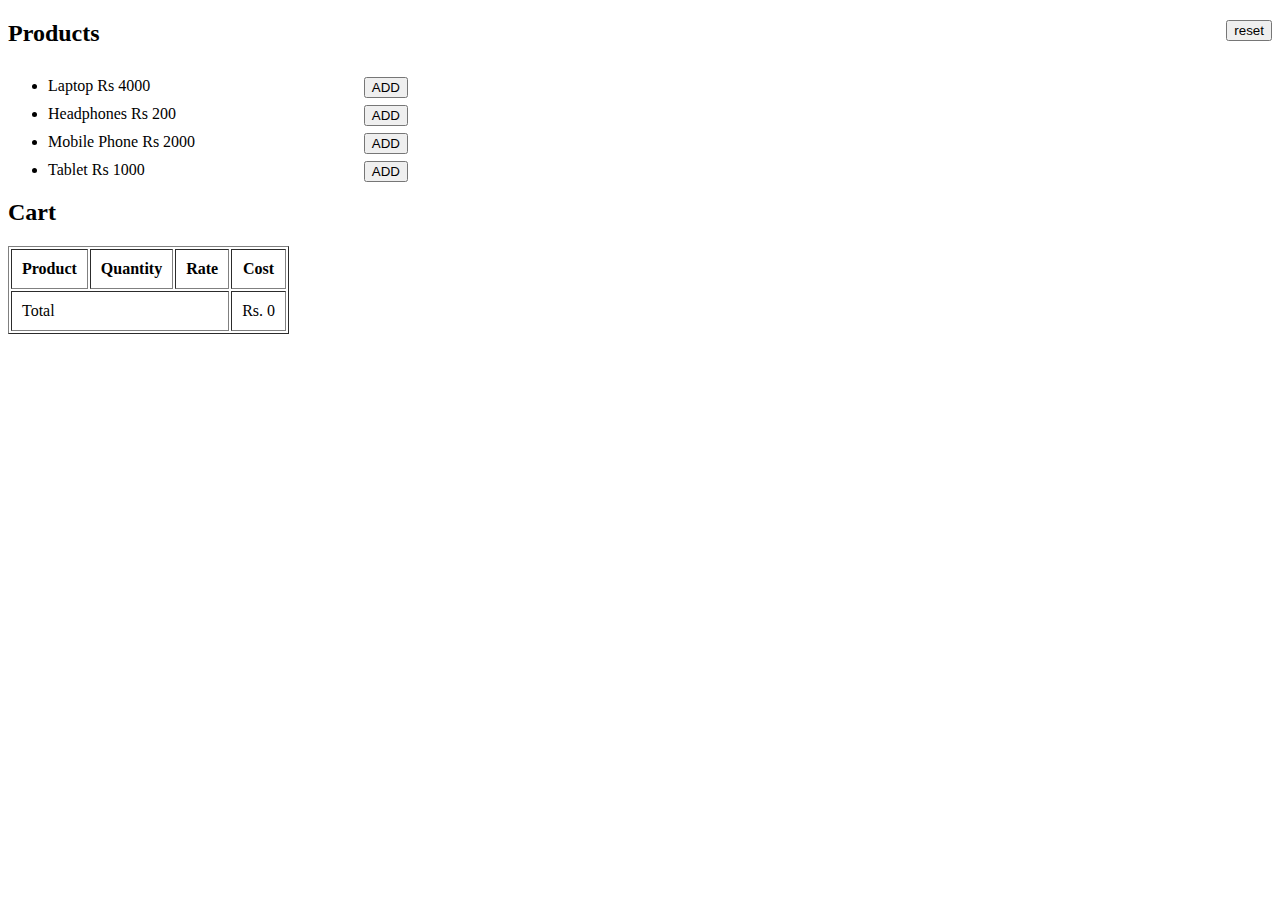
<file: web/index.html>
<!DOCTYPE html>
<html lang="en">
<head>
    <meta charset="UTF-8">
    <title>Shopping Cart</title>
    <script type="text/javascript" src="script.js"></script>
</head>
<style type="text/css">
li{
  padding-top: 10px;
}
  button{
    float:right;
  }
</style>
<body onload="Init()">
<button onclick="deleteLocalStorage()">reset</button>
<h2>Products</h2>
<div id="products" style="width: 400px">
    <ul id="product-list">
      <li id="1" price="4000" name="Laptop">
      Laptop Rs 4000 <button onclick="addItem(1)">ADD</button>
      </li>
      <li id ="2" price="200" name = "Headphones">
      Headphones Rs 200 <button onclick="addItem(2)">ADD</button>
      </li>
      <li id ="3" price="2000" name = "Mobile Phone">
      Mobile Phone Rs 2000 <button onclick="addItem(3)">ADD</button>
      </li>
      <li id ="4" price="1000" name = "Tablet">
      Tablet Rs 1000 <button onclick="addItem(4)">ADD</button>
      </li>
  
    </ul>
</div>
<h2>Cart</h2>
<table id="cart" border="true" cellpadding="10">
    <tr>
        <th>Product</th>
        <th>Quantity</th>
        <th>Rate</th>
        <th>Cost</th>
    </tr>
    <tr>
        <td colspan="3">Total</td>
        <td id="total_amount">Rs. 0</td>
    </tr>
</table>
</body>
</html>
</file>
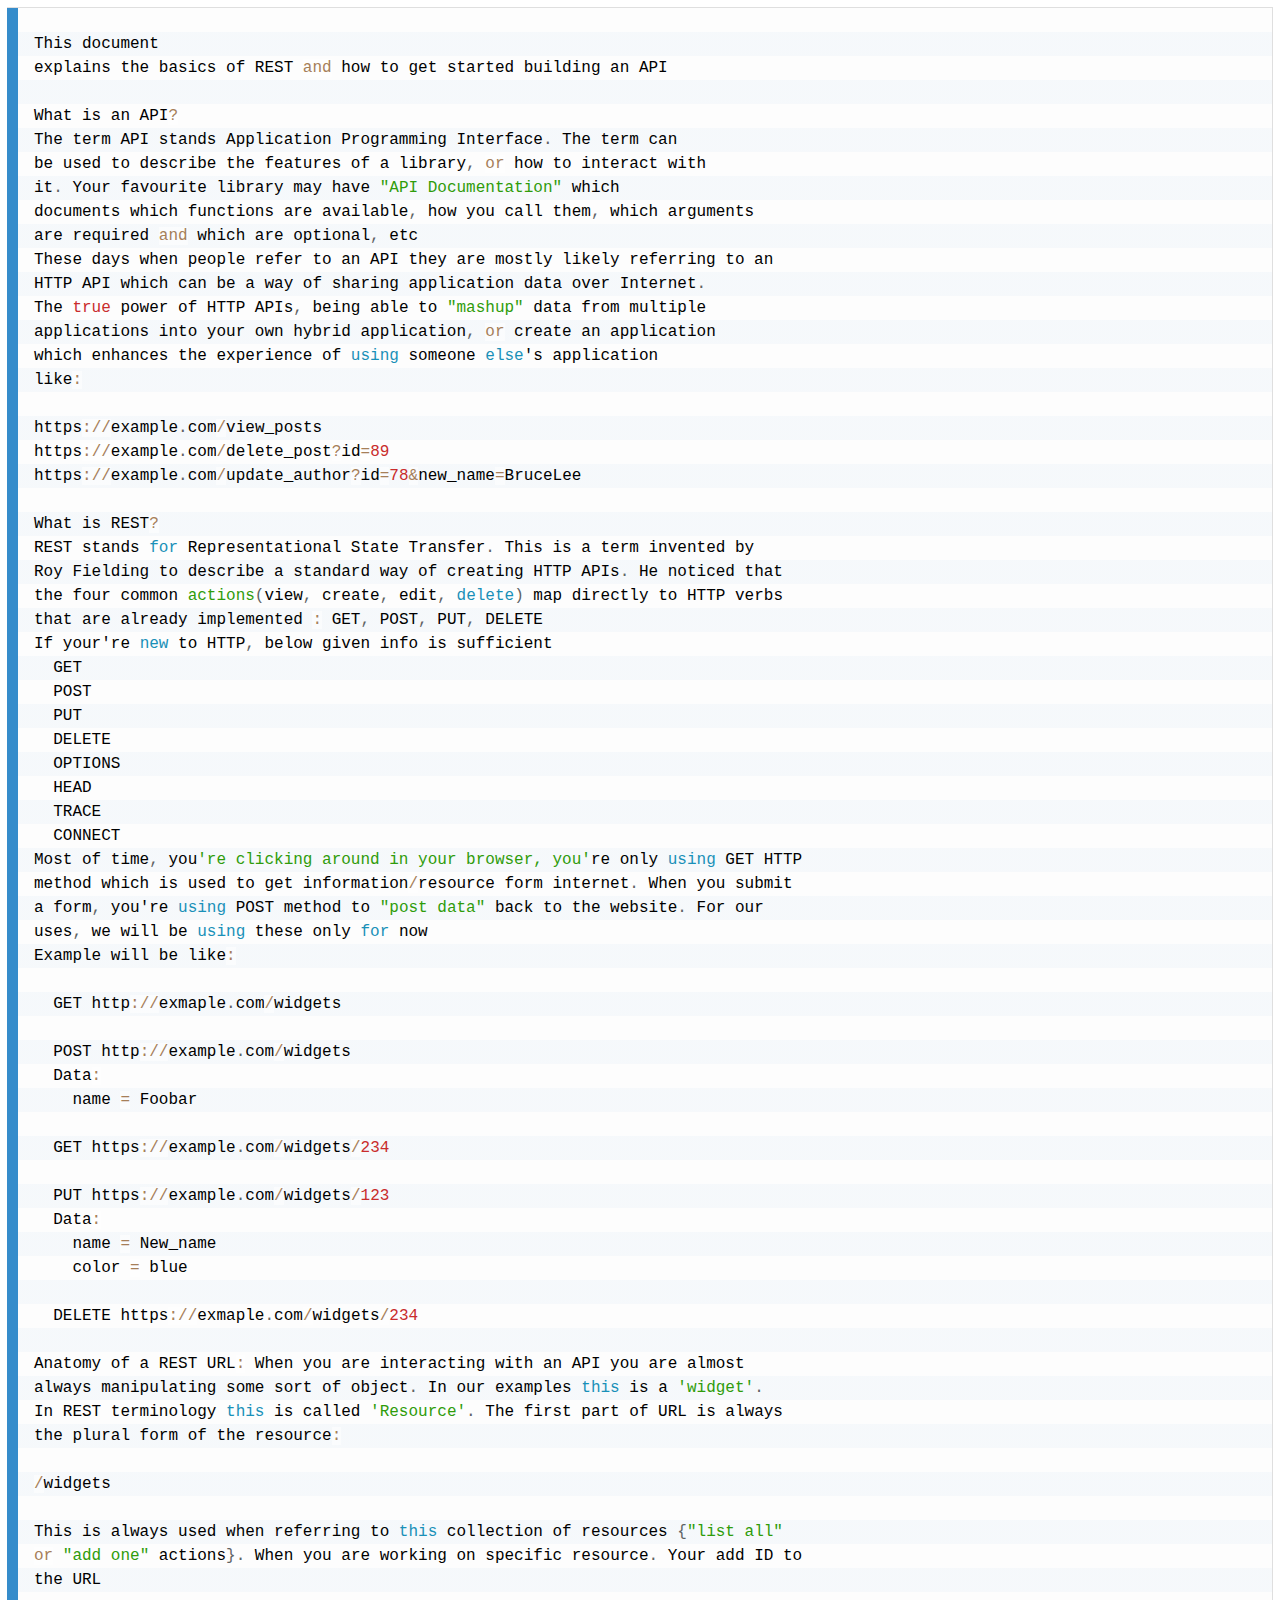
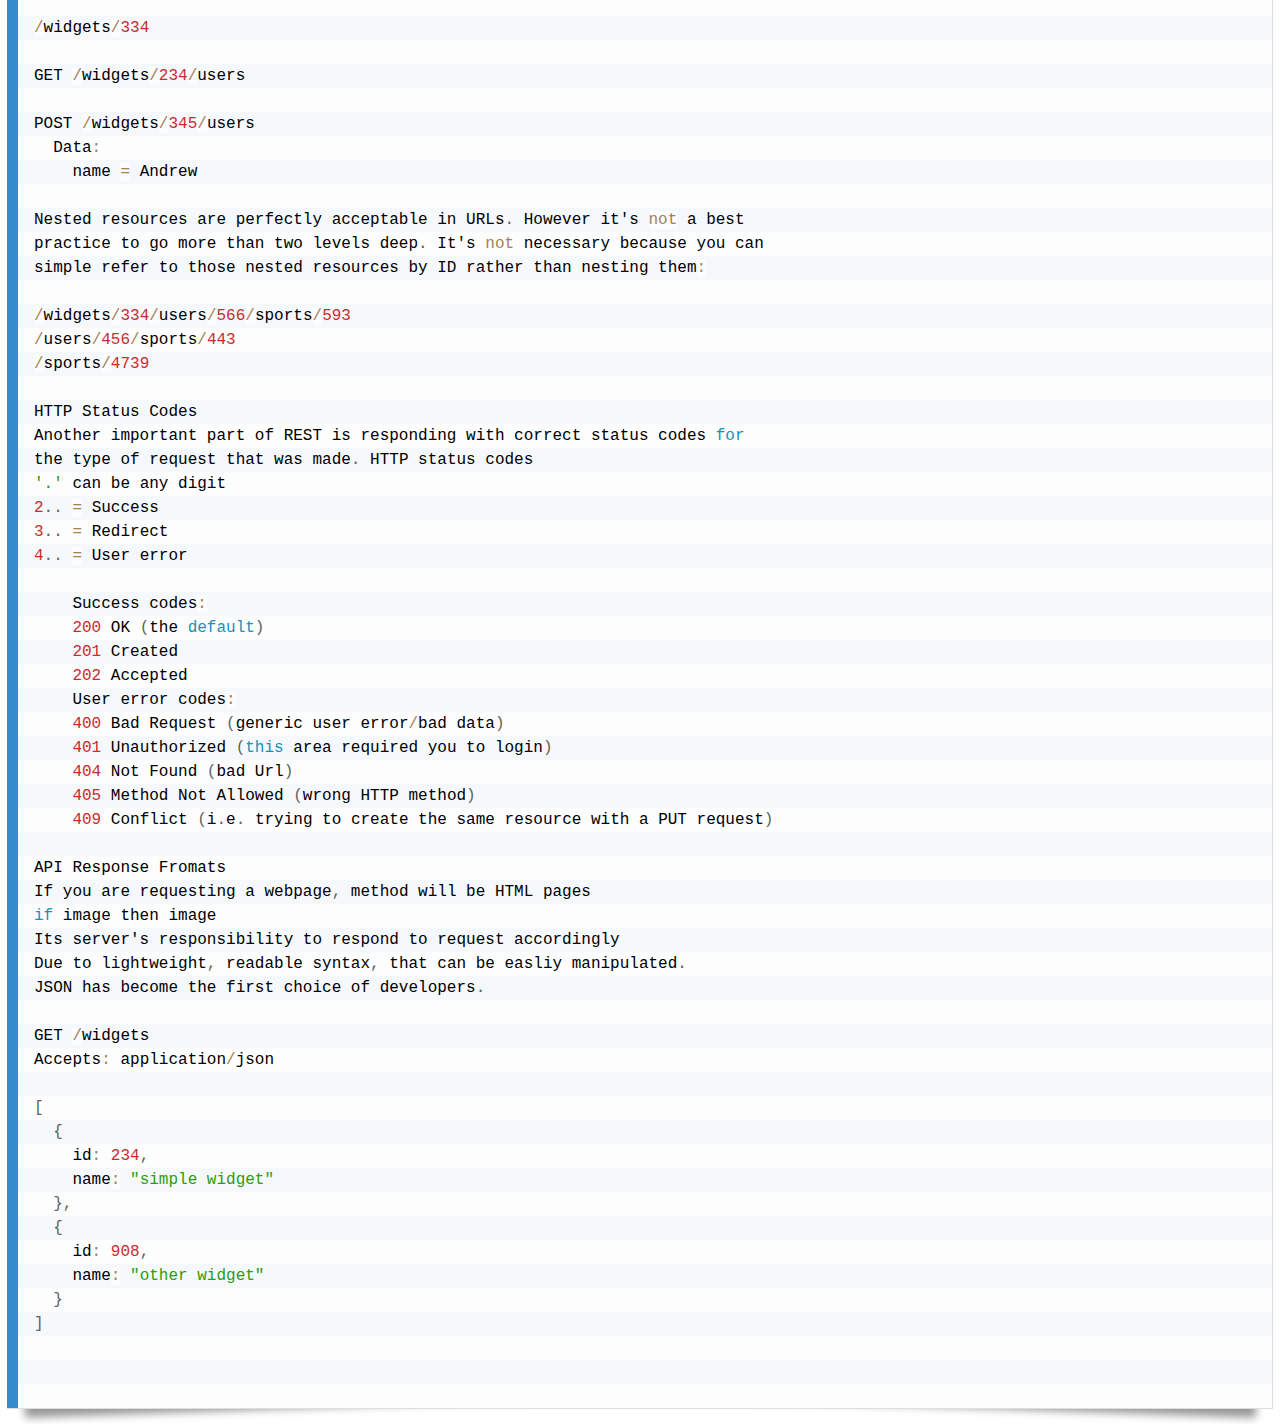
<file: pages/API.html>
<!DOCTYPE html>
<html>
<head>
  <title></title>
  <link rel="stylesheet" type="text/css" href="./util/prism.css">
  <script type="text/javascript" src="./util/prism.js"></script>
</head>
<body>
<pre>
<code class="language-cpp">
This document
explains the basics of REST and how to get started building an API

What is an API?
The term API stands Application Programming Interface. The term can
be used to describe the features of a library, or how to interact with
it. Your favourite library may have "API Documentation" which
documents which functions are available, how you call them, which arguments
are required and which are optional, etc
These days when people refer to an API they are mostly likely referring to an
HTTP API which can be a way of sharing application data over Internet.
The true power of HTTP APIs, being able to "mashup" data from multiple
applications into your own hybrid application, or create an application 
which enhances the experience of using someone else's application
like:

https://example.com/view_posts
https://example.com/delete_post?id=89
https://example.com/update_author?id=78&new_name=BruceLee

What is REST?
REST stands for Representational State Transfer. This is a term invented by 
Roy Fielding to describe a standard way of creating HTTP APIs. He noticed that 
the four common actions(view, create, edit, delete) map directly to HTTP verbs
that are already implemented : GET, POST, PUT, DELETE
If your're new to HTTP, below given info is sufficient
  GET
  POST
  PUT
  DELETE
  OPTIONS
  HEAD
  TRACE
  CONNECT
Most of time, you're clicking around in your browser, you're only using GET HTTP
method which is used to get information/resource form internet. When you submit
a form, you're using POST method to "post data" back to the website. For our
uses, we will be using these only for now
Example will be like:

  GET http://exmaple.com/widgets

  POST http://example.com/widgets
  Data:
    name = Foobar

  GET https://example.com/widgets/234

  PUT https://example.com/widgets/123
  Data:
    name = New_name
    color = blue

  DELETE https://exmaple.com/widgets/234

Anatomy of a REST URL: When you are interacting with an API you are almost 
always manipulating some sort of object. In our examples this is a 'widget'.
In REST terminology this is called 'Resource'. The first part of URL is always
the plural form of the resource:

/widgets

This is always used when referring to this collection of resources {"list all"
or "add one" actions}. When you are working on specific resource. Your add ID to
the URL

/widgets/334

GET /widgets/234/users

POST /widgets/345/users
  Data:
    name = Andrew

Nested resources are perfectly acceptable in URLs. However it's not a best
practice to go more than two levels deep. It's not necessary because you can
simple refer to those nested resources by ID rather than nesting them:

/widgets/334/users/566/sports/593
/users/456/sports/443
/sports/4739

HTTP Status Codes
Another important part of REST is responding with correct status codes for
the type of request that was made. HTTP status codes
'.' can be any digit
2.. = Success
3.. = Redirect
4.. = User error

    Success codes:
    200 OK (the default)
    201 Created
    202 Accepted
    User error codes:
    400 Bad Request (generic user error/bad data)
    401 Unauthorized (this area required you to login)
    404 Not Found (bad Url)
    405 Method Not Allowed (wrong HTTP method)
    409 Conflict (i.e. trying to create the same resource with a PUT request)

API Response Fromats
If you are requesting a webpage, method will be HTML pages
if image then image
Its server's responsibility to respond to request accordingly
Due to lightweight, readable syntax, that can be easliy manipulated.
JSON has become the first choice of developers.

GET /widgets
Accepts: application/json

[
  {
    id: 234,
    name: "simple widget"
  },
  {
    id: 908,
    name: "other widget"
  }
]


</code>
</pre>
</body>
</html>
</file>
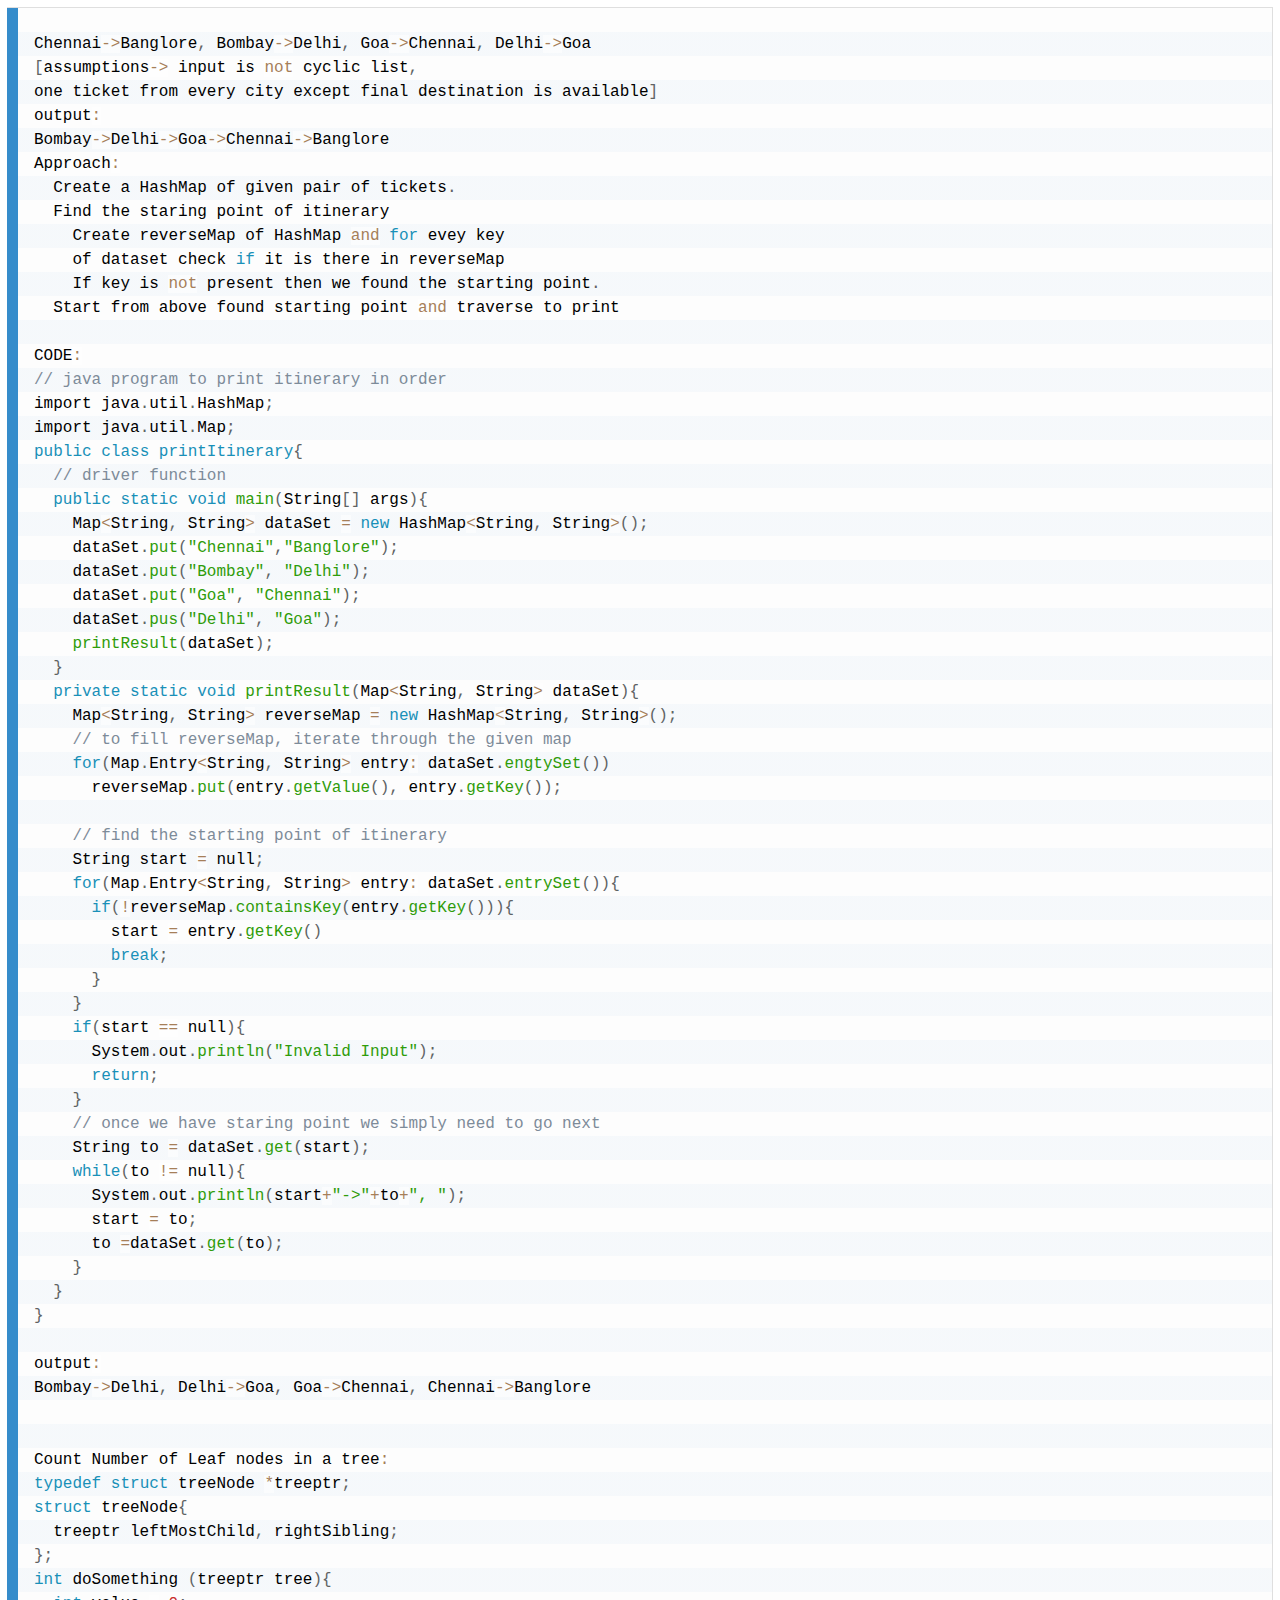
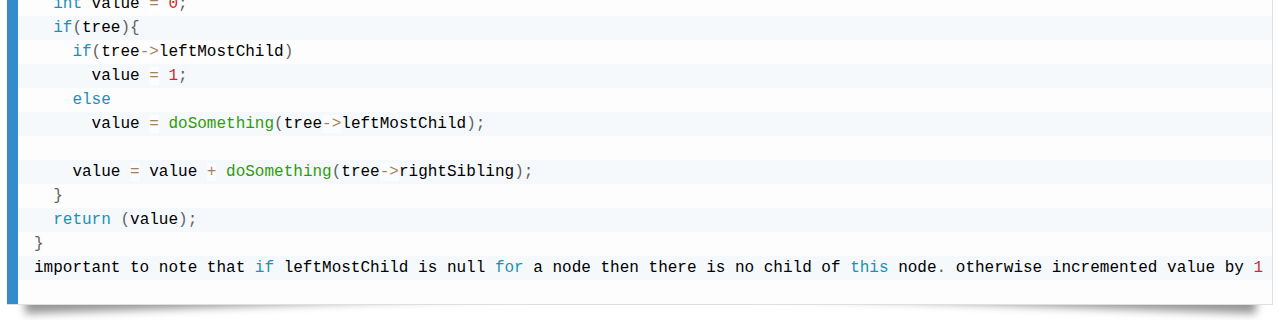
<file: pages/hashing_iternary.html>
<!DOCTYPE html>
<html>
<head>
  <title></title>
  <link rel="stylesheet" type="text/css" href="./util/prism.css">
  <script type="text/javascript" src="./util/prism.js"></script>
</head>
<body>
<pre>
<code class="language-cpp">
Chennai->Banglore, Bombay->Delhi, Goa->Chennai, Delhi->Goa
[assumptions-> input is not cyclic list, 
one ticket from every city except final destination is available]
output:
Bombay->Delhi->Goa->Chennai->Banglore
Approach:
  Create a HashMap of given pair of tickets.
  Find the staring point of itinerary
    Create reverseMap of HashMap and for evey key
    of dataset check if it is there in reverseMap
    If key is not present then we found the starting point.
  Start from above found starting point and traverse to print

CODE:
// java program to print itinerary in order
import java.util.HashMap;
import java.util.Map;
public class printItinerary{
  // driver function
  public static void main(String[] args){
    Map&ltString, String> dataSet = new HashMap&ltString, String>();
    dataSet.put("Chennai","Banglore");
    dataSet.put("Bombay", "Delhi");
    dataSet.put("Goa", "Chennai");
    dataSet.pus("Delhi", "Goa");
    printResult(dataSet);
  }
  private static void printResult(Map&ltString, String> dataSet){
    Map&ltString, String> reverseMap = new HashMap&ltString, String>();
    // to fill reverseMap, iterate through the given map
    for(Map.Entry&ltString, String> entry: dataSet.engtySet())
      reverseMap.put(entry.getValue(), entry.getKey());

    // find the starting point of itinerary
    String start = null;
    for(Map.Entry&ltString, String> entry: dataSet.entrySet()){
      if(!reverseMap.containsKey(entry.getKey())){
        start = entry.getKey()
        break;
      }
    }
    if(start == null){
      System.out.println("Invalid Input");
      return;
    }
    // once we have staring point we simply need to go next
    String to = dataSet.get(start);
    while(to != null){
      System.out.println(start+"->"+to+", ");
      start = to;
      to =dataSet.get(to);
    }
  }
}

output: 
Bombay->Delhi, Delhi->Goa, Goa->Chennai, Chennai->Banglore


Count Number of Leaf nodes in a tree:
typedef struct treeNode *treeptr;
struct treeNode{
  treeptr leftMostChild, rightSibling;
};
int doSomething (treeptr tree){
  int value = 0;
  if(tree){
    if(tree->leftMostChild)
      value = 1;
    else
      value = doSomething(tree->leftMostChild);

    value = value + doSomething(tree->rightSibling);
  }
  return (value);
}
important to note that if leftMostChild is null for a node then there is no child of this node. otherwise incremented value by 1
</code>
</pre>
</body>
</html>
</file>
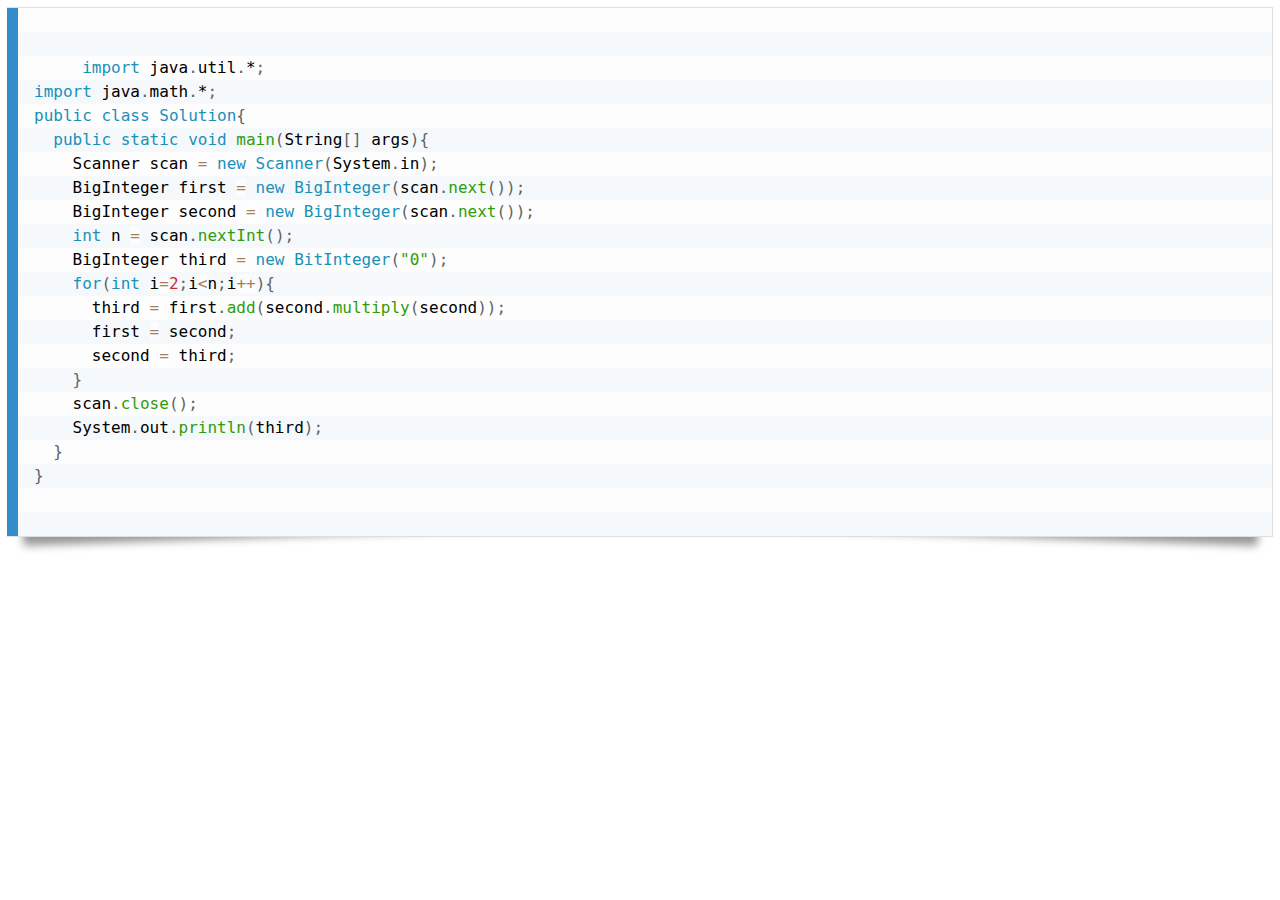
<file: pages/java_bigInteger.html>
<!DOCTYPE html>
<html>
<head>
  <title></title>
  <link rel="stylesheet" type="text/css" href="./util/prism.css">
  <script type="text/javascript" src="./util/prism.js"></script>
</head>
<body>
<pre>
  <code class="language-java">
     import java.util.*;
import java.math.*;
public class Solution{
  public static void main(String[] args){
    Scanner scan = new Scanner(System.in);
    BigInteger first = new BigInteger(scan.next());
    BigInteger second = new BigInteger(scan.next());
    int n = scan.nextInt();
    BigInteger third = new BitInteger("0");
    for(int i=2;i&ltn;i++){
      third = first.add(second.multiply(second));
      first = second;
      second = third;
    }
    scan.close();
    System.out.println(third);
  }
}    
  </code>
</pre>
</body>
</html>
</file>
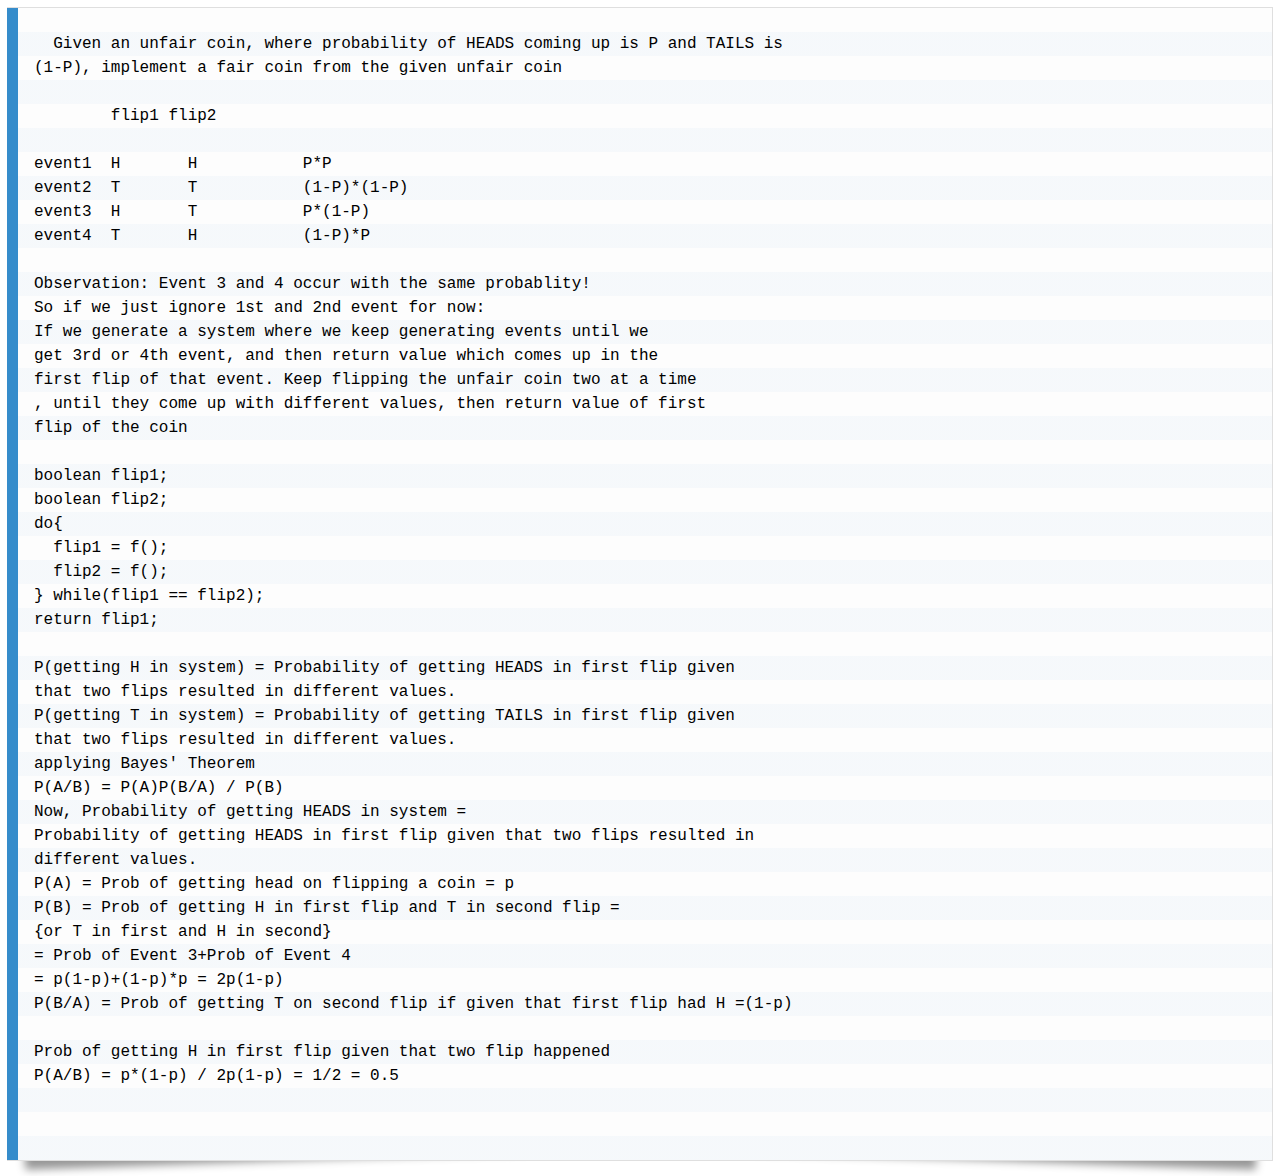
<file: pages/makeFairCoin.html>
<!DOCTYPE html>
<html>
<head>
  <title></title>
  <link rel="stylesheet" type="text/css" href="./util/prism.css">
  <script type="text/javascript" src="./util/prism.js"></script>
</head>
<body>
<pre>
<code class="language-markup">
  Given an unfair coin, where probability of HEADS coming up is P and TAILS is
(1-P), implement a fair coin from the given unfair coin

        flip1 flip2

event1  H       H           P*P
event2  T       T           (1-P)*(1-P)
event3  H       T           P*(1-P)
event4  T       H           (1-P)*P

Observation: Event 3 and 4 occur with the same probablity!
So if we just ignore 1st and 2nd event for now:
If we generate a system where we keep generating events until we
get 3rd or 4th event, and then return value which comes up in the
first flip of that event. Keep flipping the unfair coin two at a time
, until they come up with different values, then return value of first
flip of the coin

boolean flip1;
boolean flip2;
do{
  flip1 = f();
  flip2 = f();
} while(flip1 == flip2);
return flip1;

P(getting H in system) = Probability of getting HEADS in first flip given
that two flips resulted in different values.
P(getting T in system) = Probability of getting TAILS in first flip given
that two flips resulted in different values.
applying Bayes' Theorem
P(A/B) = P(A)P(B/A) / P(B)
Now, Probability of getting HEADS in system = 
Probability of getting HEADS in first flip given that two flips resulted in
different values.
P(A) = Prob of getting head on flipping a coin = p
P(B) = Prob of getting H in first flip and T in second flip = 
{or T in first and H in second}
= Prob of Event 3+Prob of Event 4
= p(1-p)+(1-p)*p = 2p(1-p)
P(B/A) = Prob of getting T on second flip if given that first flip had H =(1-p)

Prob of getting H in first flip given that two flip happened
P(A/B) = p*(1-p) / 2p(1-p) = 1/2 = 0.5


</code>
</pre>
</body>
</html>
</file>
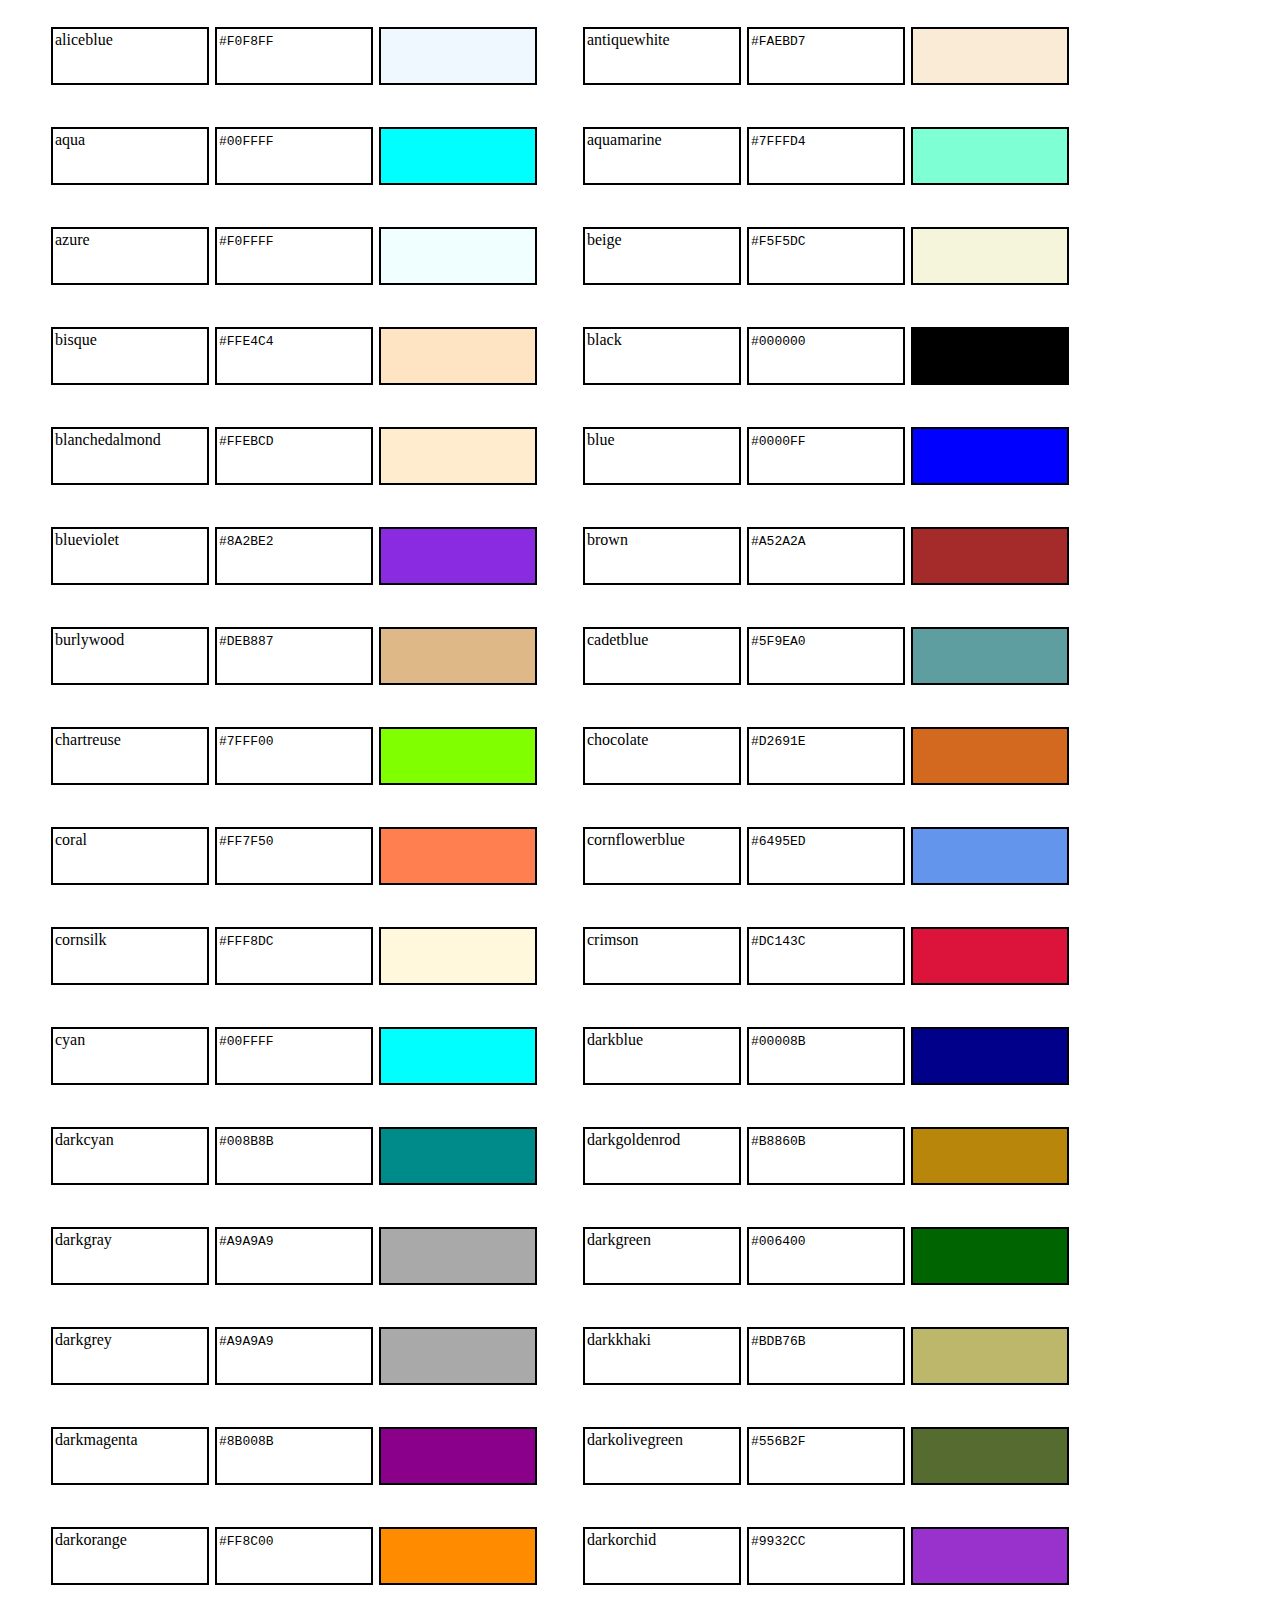
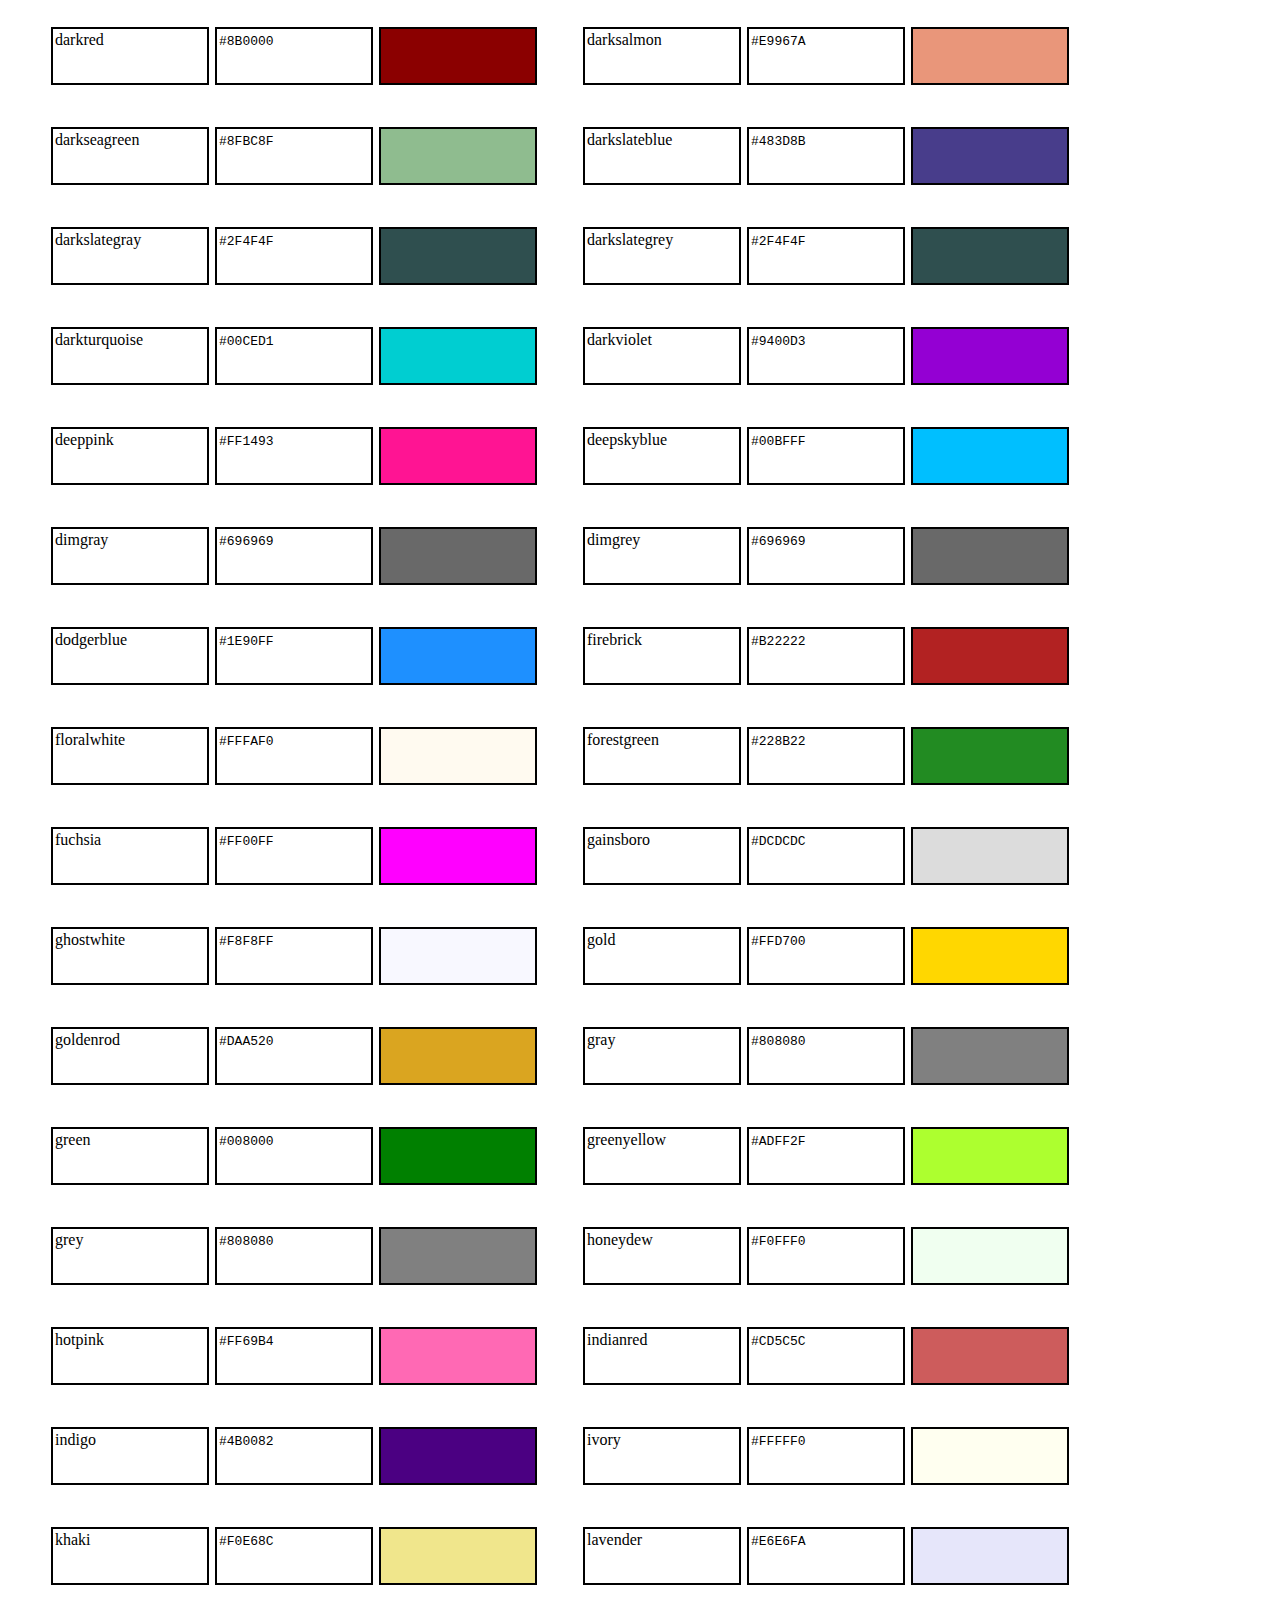
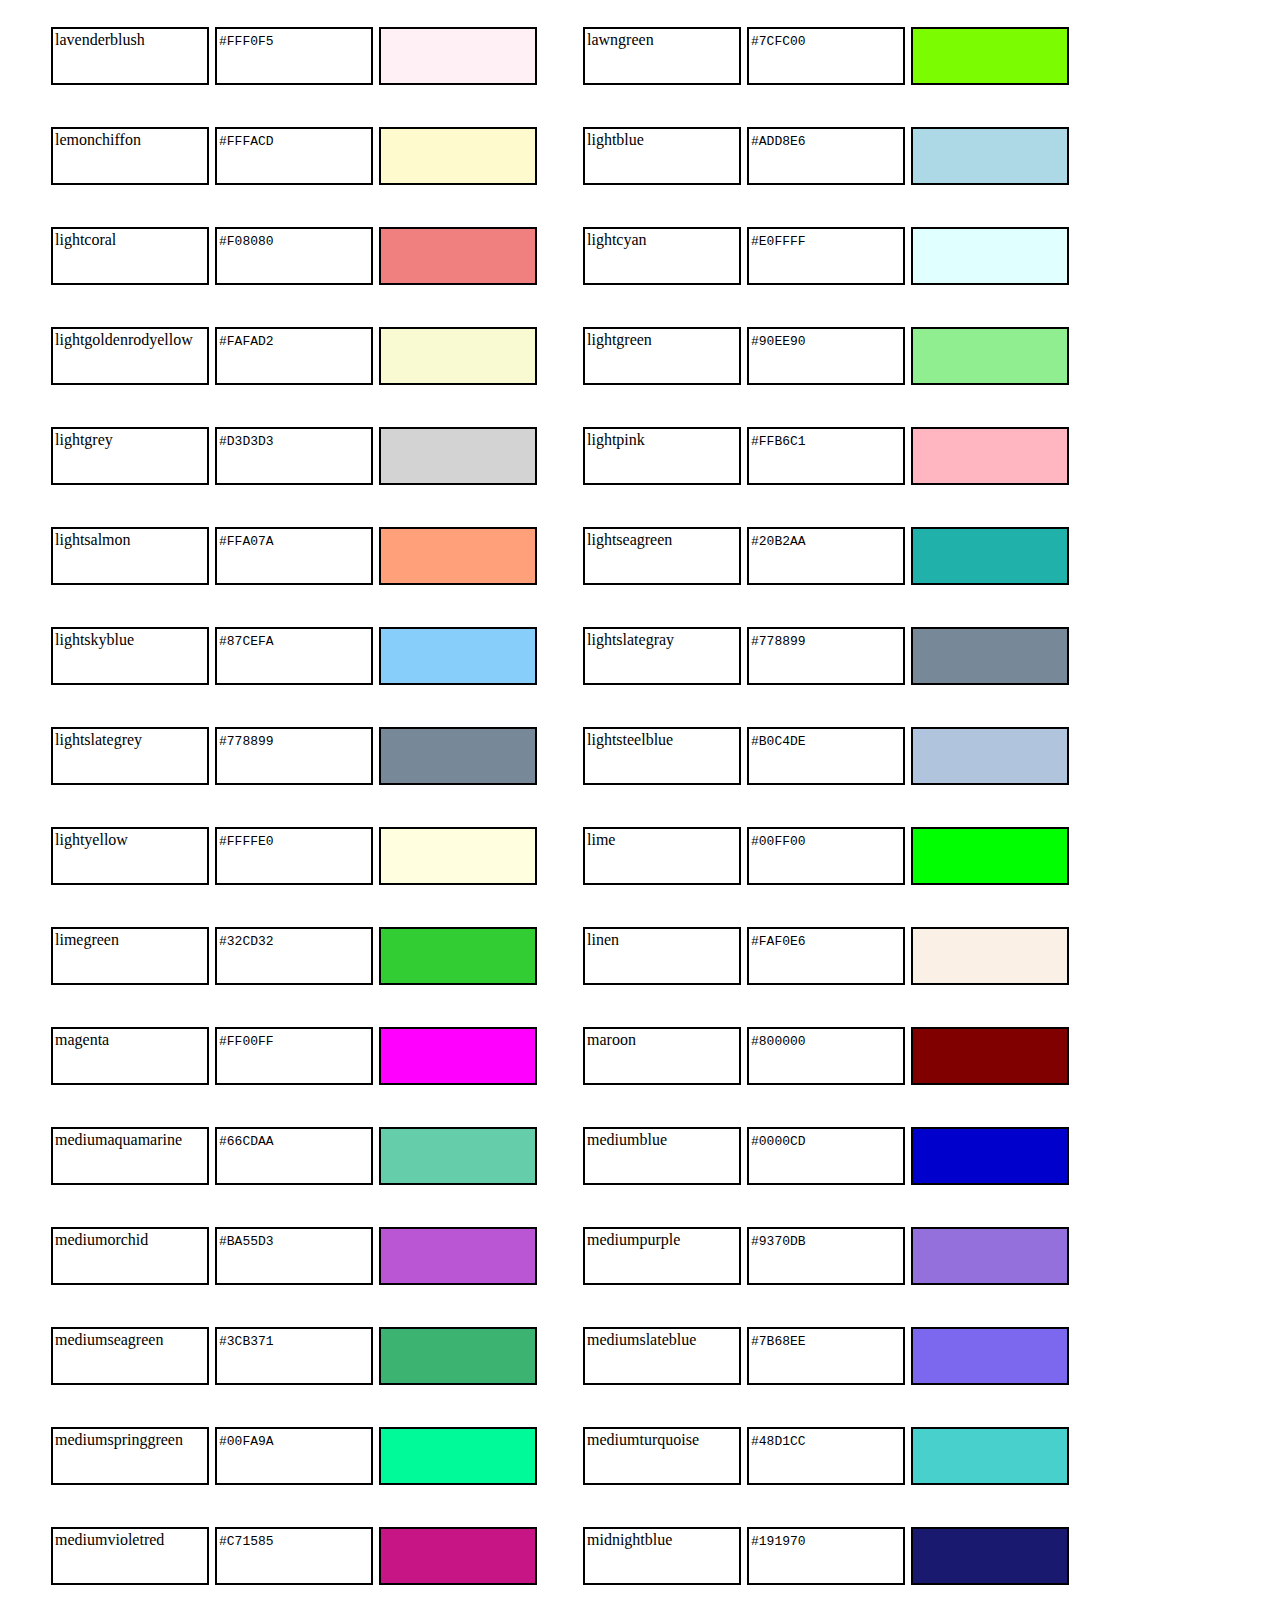
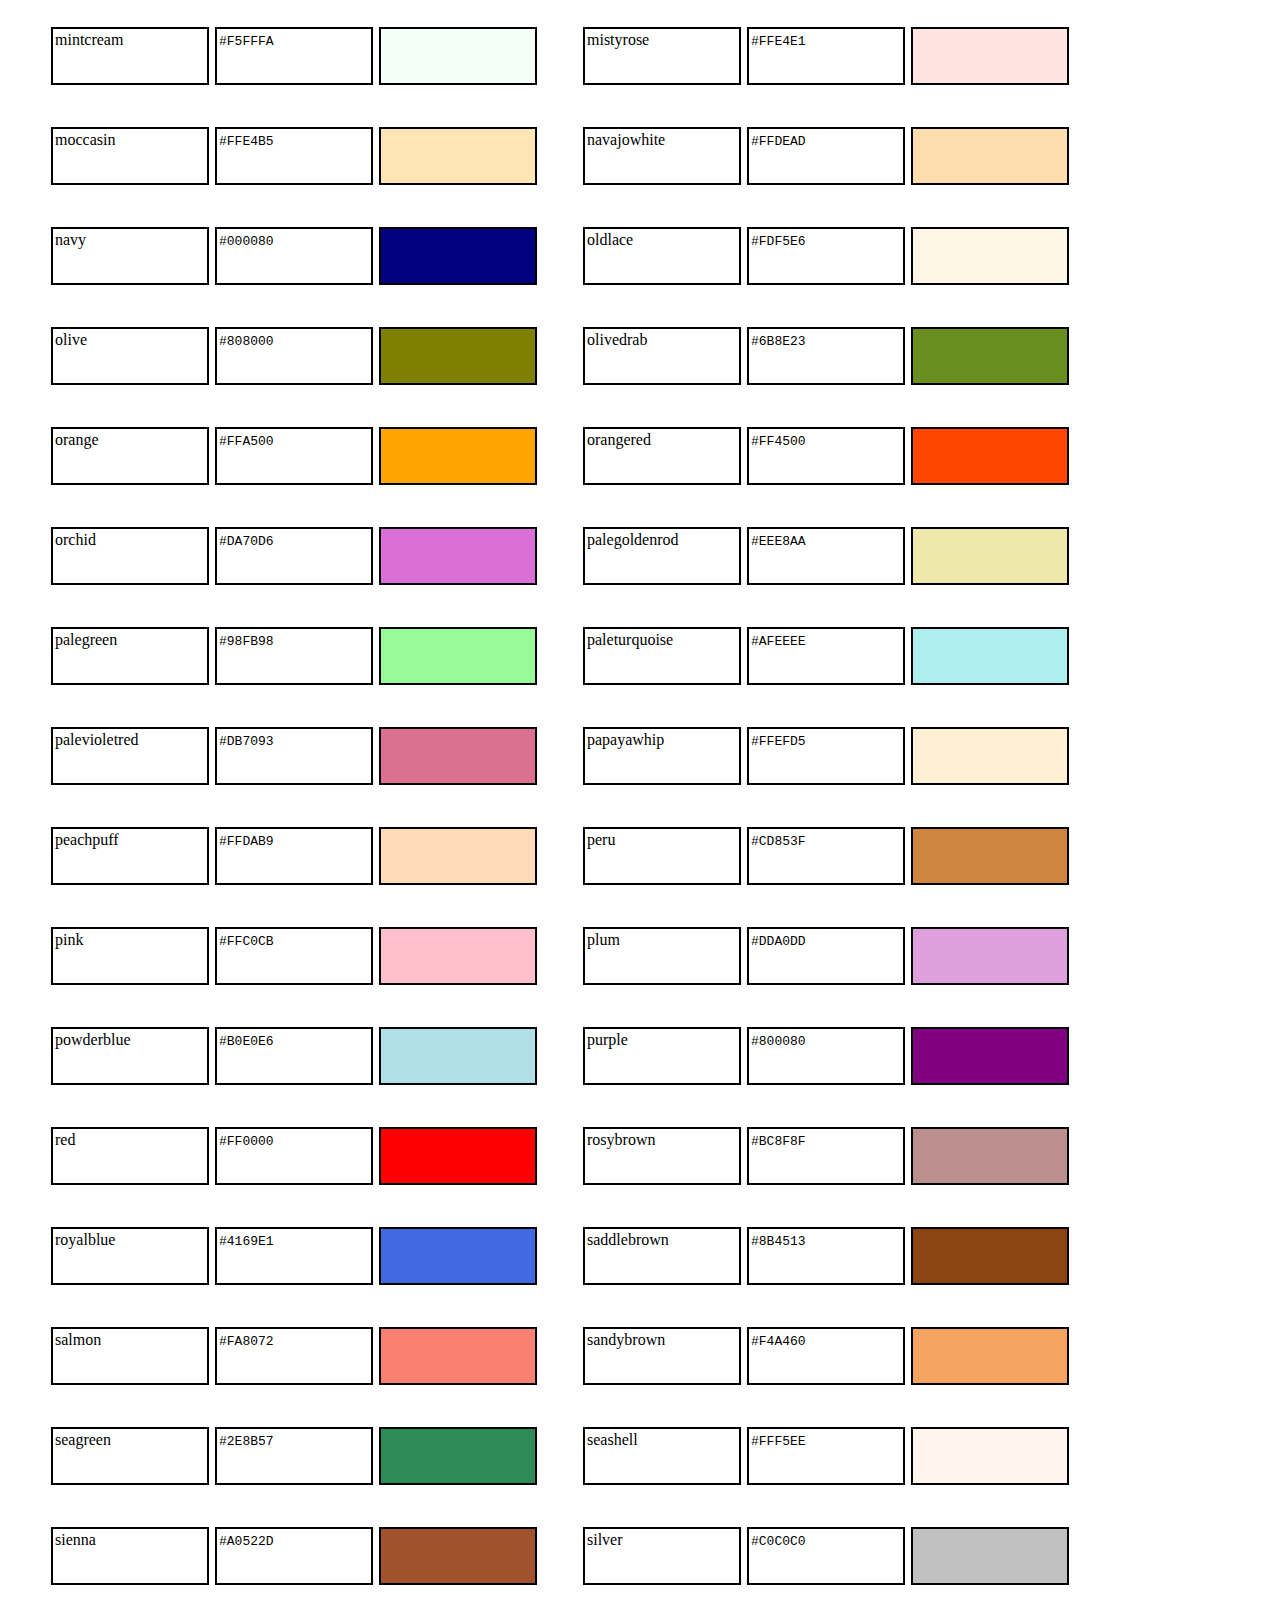
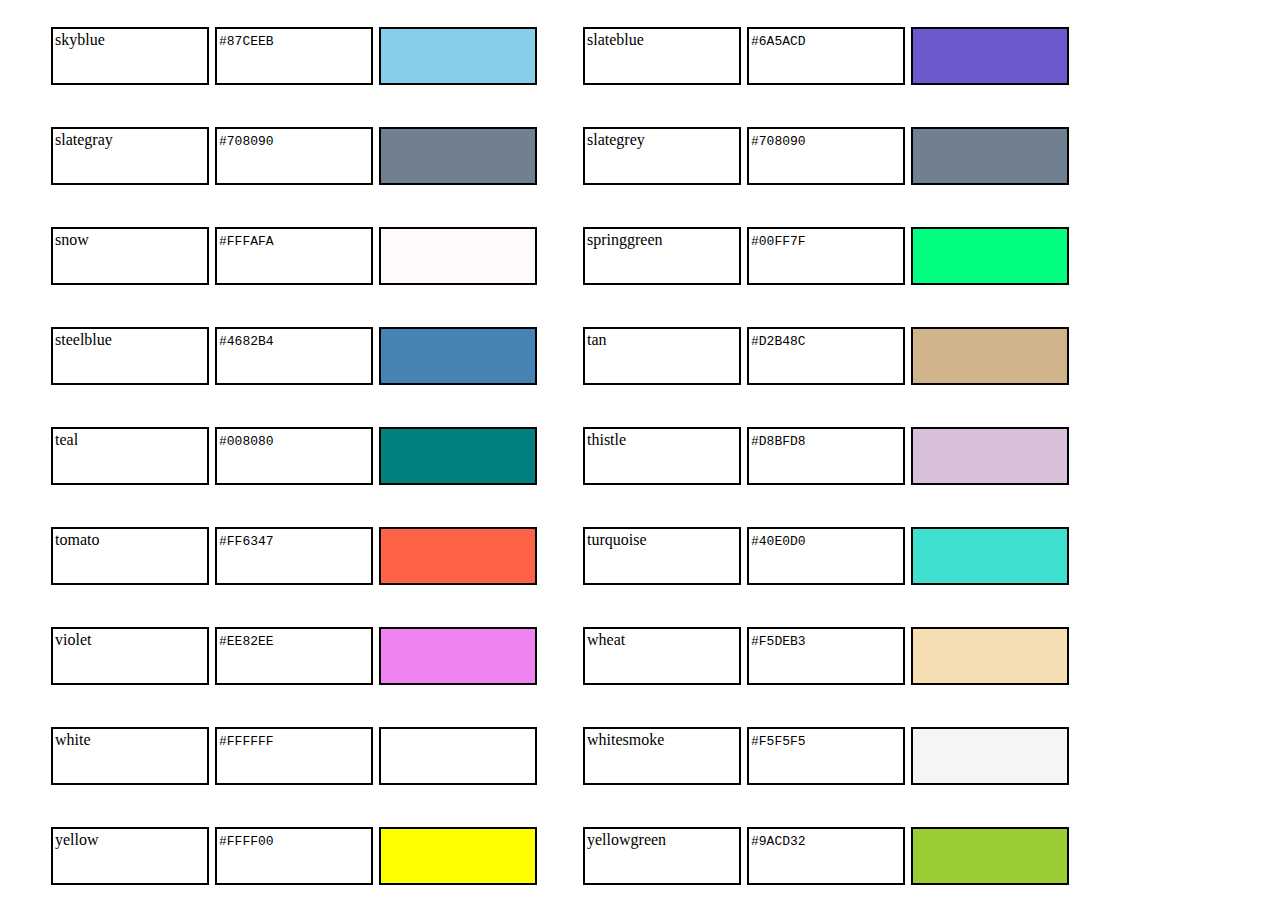
<file: pages/newhtml (copy).html>
<!DOCTYPE html>
<html>
<head>
  <title></title>
  <link rel="stylesheet" type="text/css" href="./util/prism.css">
  <script type="text/javascript" src="./util/prism.js"></script>
  <style>
  div{
    float : left;
    padding: 2px;
    margin: 3px;
    border: 2px solid black;
  }
  .grid_4{
    width: 150px;
    height: 50px;
  }
  .row{
  display: inline-block;
  }
  .container{
  display: inline-block;
  }

  </style>
</head>
<body>
<li class="container">
<ul class="row">
  <div class="grid_4">aliceblue</div><div class="grid_4"><code>#F0F8FF</code></div><div class="grid_4" style="background-color: #F0F8FF;"></div>
  </ul><ul class="row">
  <div class="grid_4">antiquewhite</div><div class="grid_4"><code>#FAEBD7</code></div><div class="grid_4" style="background-color: #FAEBD7;"></div>
  </ul><ul class="row">
  <div class="grid_4">aqua</div><div class="grid_4"><code>#00FFFF</code></div><div class="grid_4" style="background-color: #00FFFF;"></div>
  </ul><ul class="row">
  <div class="grid_4">aquamarine</div><div class="grid_4"><code>#7FFFD4</code></div><div class="grid_4" style="background-color: #7FFFD4;"></div>
  </ul><ul class="row">
  <div class="grid_4">azure</div><div class="grid_4"><code>#F0FFFF</code></div><div class="grid_4" style="background-color: #F0FFFF;"></div>
  </ul><ul class="row">
  <div class="grid_4">beige</div><div class="grid_4"><code>#F5F5DC</code></div><div class="grid_4" style="background-color: #F5F5DC;"></div>
  </ul><ul class="row">
  <div class="grid_4">bisque</div><div class="grid_4"><code>#FFE4C4</code></div><div class="grid_4" style="background-color: #FFE4C4;"></div>
  </ul><ul class="row">
  <div class="grid_4">black</div><div class="grid_4"><code>#000000</code></div><div class="grid_4" style="background-color: #000000;"></div>
  </ul><ul class="row">
  <div class="grid_4">blanchedalmond</div><div class="grid_4"><code>#FFEBCD</code></div><div class="grid_4" style="background-color: #FFEBCD;"></div>
  </ul><ul class="row">
  <div class="grid_4">blue</div><div class="grid_4"><code>#0000FF</code></div><div class="grid_4" style="background-color: #0000FF;"></div>
  </ul><ul class="row">
  <div class="grid_4">blueviolet</div><div class="grid_4"><code>#8A2BE2</code></div><div class="grid_4" style="background-color: #8A2BE2;"></div>
  </ul><ul class="row">
  <div class="grid_4">brown</div><div class="grid_4"><code>#A52A2A</code></div><div class="grid_4" style="background-color: #A52A2A;"></div>
  </ul><ul class="row">
  <div class="grid_4">burlywood</div><div class="grid_4"><code>#DEB887</code></div><div class="grid_4" style="background-color: #DEB887;"></div>
  </ul><ul class="row">
  <div class="grid_4">cadetblue</div><div class="grid_4"><code>#5F9EA0</code></div><div class="grid_4" style="background-color: #5F9EA0;"></div>
  </ul><ul class="row">
  <div class="grid_4">chartreuse</div><div class="grid_4"><code>#7FFF00</code></div><div class="grid_4" style="background-color: #7FFF00;"></div>
  </ul><ul class="row">
  <div class="grid_4">chocolate</div><div class="grid_4"><code>#D2691E</code></div><div class="grid_4" style="background-color: #D2691E;"></div>
  </ul><ul class="row">
  <div class="grid_4">coral</div><div class="grid_4"><code>#FF7F50</code></div><div class="grid_4" style="background-color: #FF7F50;"></div>
  </ul><ul class="row">
  <div class="grid_4">cornflowerblue</div><div class="grid_4"><code>#6495ED</code></div><div class="grid_4" style="background-color: #6495ED;"></div>
  </ul><ul class="row">
  <div class="grid_4">cornsilk</div><div class="grid_4"><code>#FFF8DC</code></div><div class="grid_4" style="background-color: #FFF8DC;"></div>
  </ul><ul class="row">
  <div class="grid_4">crimson</div><div class="grid_4"><code>#DC143C</code></div><div class="grid_4" style="background-color: #DC143C;"></div>
  </ul><ul class="row">
  <div class="grid_4">cyan</div><div class="grid_4"><code>#00FFFF</code></div><div class="grid_4" style="background-color: #00FFFF;"></div>
  </ul><ul class="row">
  <div class="grid_4">darkblue</div><div class="grid_4"><code>#00008B</code></div><div class="grid_4" style="background-color: #00008B;"></div>
  </ul><ul class="row">
  <div class="grid_4">darkcyan</div><div class="grid_4"><code>#008B8B</code></div><div class="grid_4" style="background-color: #008B8B;"></div>
  </ul><ul class="row">
  <div class="grid_4">darkgoldenrod</div><div class="grid_4"><code>#B8860B</code></div><div class="grid_4" style="background-color: #B8860B;"></div>
  </ul><ul class="row">
  <div class="grid_4">darkgray</div><div class="grid_4"><code>#A9A9A9</code></div><div class="grid_4" style="background-color: #A9A9A9;"></div>
  </ul><ul class="row">
  <div class="grid_4">darkgreen</div><div class="grid_4"><code>#006400</code></div><div class="grid_4" style="background-color: #006400;"></div>
  </ul><ul class="row">
  <div class="grid_4">darkgrey</div><div class="grid_4"><code>#A9A9A9</code></div><div class="grid_4" style="background-color: #A9A9A9;"></div>
  </ul><ul class="row">
  <div class="grid_4">darkkhaki</div><div class="grid_4"><code>#BDB76B</code></div><div class="grid_4" style="background-color: #BDB76B;"></div>
  </ul><ul class="row">
  <div class="grid_4">darkmagenta</div><div class="grid_4"><code>#8B008B</code></div><div class="grid_4" style="background-color: #8B008B;"></div>
  </ul><ul class="row">
  <div class="grid_4">darkolivegreen</div><div class="grid_4"><code>#556B2F</code></div><div class="grid_4" style="background-color: #556B2F;"></div>
  </ul><ul class="row">
  <div class="grid_4">darkorange</div><div class="grid_4"><code>#FF8C00</code></div><div class="grid_4" style="background-color: #FF8C00;"></div>
  </ul><ul class="row">
  <div class="grid_4">darkorchid</div><div class="grid_4"><code>#9932CC</code></div><div class="grid_4" style="background-color: #9932CC;"></div>
  </ul><ul class="row">
  <div class="grid_4">darkred</div><div class="grid_4"><code>#8B0000</code></div><div class="grid_4" style="background-color: #8B0000;"></div>
  </ul><ul class="row">
  <div class="grid_4">darksalmon</div><div class="grid_4"><code>#E9967A</code></div><div class="grid_4" style="background-color: #E9967A;"></div>
  </ul><ul class="row">
  <div class="grid_4">darkseagreen</div><div class="grid_4"><code>#8FBC8F</code></div><div class="grid_4" style="background-color: #8FBC8F;"></div>
  </ul><ul class="row">
  <div class="grid_4">darkslateblue</div><div class="grid_4"><code>#483D8B</code></div><div class="grid_4" style="background-color: #483D8B;"></div>
  </ul><ul class="row">
  <div class="grid_4">darkslategray</div><div class="grid_4"><code>#2F4F4F</code></div><div class="grid_4" style="background-color: #2F4F4F;"></div>
  </ul><ul class="row">
  <div class="grid_4">darkslategrey</div><div class="grid_4"><code>#2F4F4F</code></div><div class="grid_4" style="background-color: #2F4F4F;"></div>
  </ul><ul class="row">
  <div class="grid_4">darkturquoise</div><div class="grid_4"><code>#00CED1</code></div><div class="grid_4" style="background-color: #00CED1;"></div>
  </ul><ul class="row">
  <div class="grid_4">darkviolet</div><div class="grid_4"><code>#9400D3</code></div><div class="grid_4" style="background-color: #9400D3;"></div>
  </ul><ul class="row">
  <div class="grid_4">deeppink</div><div class="grid_4"><code>#FF1493</code></div><div class="grid_4" style="background-color: #FF1493;"></div>
  </ul><ul class="row">
  <div class="grid_4">deepskyblue</div><div class="grid_4"><code>#00BFFF</code></div><div class="grid_4" style="background-color: #00BFFF;"></div>
  </ul><ul class="row">
  <div class="grid_4">dimgray</div><div class="grid_4"><code>#696969</code></div><div class="grid_4" style="background-color: #696969;"></div>
  </ul><ul class="row">
  <div class="grid_4">dimgrey</div><div class="grid_4"><code>#696969</code></div><div class="grid_4" style="background-color: #696969;"></div>
  </ul><ul class="row">
  <div class="grid_4">dodgerblue</div><div class="grid_4"><code>#1E90FF</code></div><div class="grid_4" style="background-color: #1E90FF;"></div>
  </ul><ul class="row">
  <div class="grid_4">firebrick</div><div class="grid_4"><code>#B22222</code></div><div class="grid_4" style="background-color: #B22222;"></div>
  </ul><ul class="row">
  <div class="grid_4">floralwhite</div><div class="grid_4"><code>#FFFAF0</code></div><div class="grid_4" style="background-color: #FFFAF0;"></div>
  </ul><ul class="row">
  <div class="grid_4">forestgreen</div><div class="grid_4"><code>#228B22</code></div><div class="grid_4" style="background-color: #228B22;"></div>
  </ul><ul class="row">
  <div class="grid_4">fuchsia</div><div class="grid_4"><code>#FF00FF</code></div><div class="grid_4" style="background-color: #FF00FF;"></div>
  </ul><ul class="row">
  <div class="grid_4">gainsboro</div><div class="grid_4"><code>#DCDCDC</code></div><div class="grid_4" style="background-color: #DCDCDC;"></div>
  </ul><ul class="row">
  <div class="grid_4">ghostwhite</div><div class="grid_4"><code>#F8F8FF</code></div><div class="grid_4" style="background-color: #F8F8FF;"></div>
  </ul><ul class="row">
  <div class="grid_4">gold</div><div class="grid_4"><code>#FFD700</code></div><div class="grid_4" style="background-color: #FFD700;"></div>
  </ul><ul class="row">
  <div class="grid_4">goldenrod</div><div class="grid_4"><code>#DAA520</code></div><div class="grid_4" style="background-color: #DAA520;"></div>
  </ul><ul class="row">
  <div class="grid_4">gray</div><div class="grid_4"><code>#808080</code></div><div class="grid_4" style="background-color: #808080;"></div>
  </ul><ul class="row">
  <div class="grid_4">green</div><div class="grid_4"><code>#008000</code></div><div class="grid_4" style="background-color: #008000;"></div>
  </ul><ul class="row">
  <div class="grid_4">greenyellow</div><div class="grid_4"><code>#ADFF2F</code></div><div class="grid_4" style="background-color: #ADFF2F;"></div>
  </ul><ul class="row">
  <div class="grid_4">grey</div><div class="grid_4"><code>#808080</code></div><div class="grid_4" style="background-color: #808080;"></div>
  </ul><ul class="row">
  <div class="grid_4">honeydew</div><div class="grid_4"><code>#F0FFF0</code></div><div class="grid_4" style="background-color: #F0FFF0;"></div>
  </ul><ul class="row">
  <div class="grid_4">hotpink</div><div class="grid_4"><code>#FF69B4</code></div><div class="grid_4" style="background-color: #FF69B4;"></div>
  </ul><ul class="row">
  <div class="grid_4">indianred</div><div class="grid_4"><code>#CD5C5C</code></div><div class="grid_4" style="background-color: #CD5C5C;"></div>
  </ul><ul class="row">
  <div class="grid_4">indigo</div><div class="grid_4"><code>#4B0082</code></div><div class="grid_4" style="background-color: #4B0082;"></div>
  </ul><ul class="row">
  <div class="grid_4">ivory</div><div class="grid_4"><code>#FFFFF0</code></div><div class="grid_4" style="background-color: #FFFFF0;"></div>
  </ul><ul class="row">
  <div class="grid_4">khaki</div><div class="grid_4"><code>#F0E68C</code></div><div class="grid_4" style="background-color: #F0E68C;"></div>
  </ul><ul class="row">
  <div class="grid_4">lavender</div><div class="grid_4"><code>#E6E6FA</code></div><div class="grid_4" style="background-color: #E6E6FA;"></div>
  </ul><ul class="row">
  <div class="grid_4">lavenderblush</div><div class="grid_4"><code>#FFF0F5</code></div><div class="grid_4" style="background-color: #FFF0F5;"></div>
  </ul><ul class="row">
  <div class="grid_4">lawngreen</div><div class="grid_4"><code>#7CFC00</code></div><div class="grid_4" style="background-color: #7CFC00;"></div>
  </ul><ul class="row">
  <div class="grid_4">lemonchiffon</div><div class="grid_4"><code>#FFFACD</code></div><div class="grid_4" style="background-color: #FFFACD;"></div>
  </ul><ul class="row">
  <div class="grid_4">lightblue</div><div class="grid_4"><code>#ADD8E6</code></div><div class="grid_4" style="background-color: #ADD8E6;"></div>
  </ul><ul class="row">
  <div class="grid_4">lightcoral</div><div class="grid_4"><code>#F08080</code></div><div class="grid_4" style="background-color: #F08080;"></div>
  </ul><ul class="row">
  <div class="grid_4">lightcyan</div><div class="grid_4"><code>#E0FFFF</code></div><div class="grid_4" style="background-color: #E0FFFF;"></div>
  </ul><ul class="row">
  <div class="grid_4">lightgoldenrodyellow</div><div class="grid_4"><code>#FAFAD2</code></div><div class="grid_4" style="background-color: #FAFAD2;"></div>
  </ul><ul class="row">
  <div class="grid_4">lightgreen</div><div class="grid_4"><code>#90EE90</code></div><div class="grid_4" style="background-color: #90EE90;"></div>
  </ul><ul class="row">
  <div class="grid_4">lightgrey</div><div class="grid_4"><code>#D3D3D3</code></div><div class="grid_4" style="background-color: #D3D3D3;"></div>
  </ul><ul class="row">
  <div class="grid_4">lightpink</div><div class="grid_4"><code>#FFB6C1</code></div><div class="grid_4" style="background-color: #FFB6C1;"></div>
  </ul><ul class="row">
  <div class="grid_4">lightsalmon</div><div class="grid_4"><code>#FFA07A</code></div><div class="grid_4" style="background-color: #FFA07A;"></div>
  </ul><ul class="row">
  <div class="grid_4">lightseagreen</div><div class="grid_4"><code>#20B2AA</code></div><div class="grid_4" style="background-color: #20B2AA;"></div>
  </ul><ul class="row">
  <div class="grid_4">lightskyblue</div><div class="grid_4"><code>#87CEFA</code></div><div class="grid_4" style="background-color: #87CEFA;"></div>
  </ul><ul class="row">
  <div class="grid_4">lightslategray</div><div class="grid_4"><code>#778899</code></div><div class="grid_4" style="background-color: #778899;"></div>
  </ul><ul class="row">
  <div class="grid_4">lightslategrey</div><div class="grid_4"><code>#778899</code></div><div class="grid_4" style="background-color: #778899;"></div>
  </ul><ul class="row">
  <div class="grid_4">lightsteelblue</div><div class="grid_4"><code>#B0C4DE</code></div><div class="grid_4" style="background-color: #B0C4DE;"></div>
  </ul><ul class="row">
  <div class="grid_4">lightyellow</div><div class="grid_4"><code>#FFFFE0</code></div><div class="grid_4" style="background-color: #FFFFE0;"></div>
  </ul><ul class="row">
  <div class="grid_4">lime</div><div class="grid_4"><code>#00FF00</code></div><div class="grid_4" style="background-color: #00FF00;"></div>
  </ul><ul class="row">
  <div class="grid_4">limegreen</div><div class="grid_4"><code>#32CD32</code></div><div class="grid_4" style="background-color: #32CD32;"></div>
  </ul><ul class="row">
  <div class="grid_4">linen</div><div class="grid_4"><code>#FAF0E6</code></div><div class="grid_4" style="background-color: #FAF0E6;"></div>
  </ul><ul class="row">
  <div class="grid_4">magenta</div><div class="grid_4"><code>#FF00FF</code></div><div class="grid_4" style="background-color: #FF00FF;"></div>
  </ul><ul class="row">
  <div class="grid_4">maroon</div><div class="grid_4"><code>#800000</code></div><div class="grid_4" style="background-color: #800000;"></div>
  </ul><ul class="row">
  <div class="grid_4">mediumaquamarine</div><div class="grid_4"><code>#66CDAA</code></div><div class="grid_4" style="background-color: #66CDAA;"></div>
  </ul><ul class="row">
  <div class="grid_4">mediumblue</div><div class="grid_4"><code>#0000CD</code></div><div class="grid_4" style="background-color: #0000CD;"></div>
  </ul><ul class="row">
  <div class="grid_4">mediumorchid</div><div class="grid_4"><code>#BA55D3</code></div><div class="grid_4" style="background-color: #BA55D3;"></div>
  </ul><ul class="row">
  <div class="grid_4">mediumpurple</div><div class="grid_4"><code>#9370DB</code></div><div class="grid_4" style="background-color: #9370DB;"></div>
  </ul><ul class="row">
  <div class="grid_4">mediumseagreen</div><div class="grid_4"><code>#3CB371</code></div><div class="grid_4" style="background-color: #3CB371;"></div>
  </ul><ul class="row">
  <div class="grid_4">mediumslateblue</div><div class="grid_4"><code>#7B68EE</code></div><div class="grid_4" style="background-color: #7B68EE;"></div>
  </ul><ul class="row">
  <div class="grid_4">mediumspringgreen</div><div class="grid_4"><code>#00FA9A</code></div><div class="grid_4" style="background-color: #00FA9A;"></div>
  </ul><ul class="row">
  <div class="grid_4">mediumturquoise</div><div class="grid_4"><code>#48D1CC</code></div><div class="grid_4" style="background-color: #48D1CC;"></div>
  </ul><ul class="row">
  <div class="grid_4">mediumvioletred</div><div class="grid_4"><code>#C71585</code></div><div class="grid_4" style="background-color: #C71585;"></div>
  </ul><ul class="row">
  <div class="grid_4">midnightblue</div><div class="grid_4"><code>#191970</code></div><div class="grid_4" style="background-color: #191970;"></div>
  </ul><ul class="row">
  <div class="grid_4">mintcream</div><div class="grid_4"><code>#F5FFFA</code></div><div class="grid_4" style="background-color: #F5FFFA;"></div>
  </ul><ul class="row">
  <div class="grid_4">mistyrose</div><div class="grid_4"><code>#FFE4E1</code></div><div class="grid_4" style="background-color: #FFE4E1;"></div>
  </ul><ul class="row">
  <div class="grid_4">moccasin</div><div class="grid_4"><code>#FFE4B5</code></div><div class="grid_4" style="background-color: #FFE4B5;"></div>
  </ul><ul class="row">
  <div class="grid_4">navajowhite</div><div class="grid_4"><code>#FFDEAD</code></div><div class="grid_4" style="background-color: #FFDEAD;"></div>
  </ul><ul class="row">
  <div class="grid_4">navy</div><div class="grid_4"><code>#000080</code></div><div class="grid_4" style="background-color: #000080;"></div>
  </ul><ul class="row">
  <div class="grid_4">oldlace</div><div class="grid_4"><code>#FDF5E6</code></div><div class="grid_4" style="background-color: #FDF5E6;"></div>
  </ul><ul class="row">
  <div class="grid_4">olive</div><div class="grid_4"><code>#808000</code></div><div class="grid_4" style="background-color: #808000;"></div>
  </ul><ul class="row">
  <div class="grid_4">olivedrab</div><div class="grid_4"><code>#6B8E23</code></div><div class="grid_4" style="background-color: #6B8E23;"></div>
  </ul><ul class="row">
  <div class="grid_4">orange</div><div class="grid_4"><code>#FFA500</code></div><div class="grid_4" style="background-color: #FFA500;"></div>
  </ul><ul class="row">
  <div class="grid_4">orangered</div><div class="grid_4"><code>#FF4500</code></div><div class="grid_4" style="background-color: #FF4500;"></div>
  </ul><ul class="row">
  <div class="grid_4">orchid</div><div class="grid_4"><code>#DA70D6</code></div><div class="grid_4" style="background-color: #DA70D6;"></div>
  </ul><ul class="row">
  <div class="grid_4">palegoldenrod</div><div class="grid_4"><code>#EEE8AA</code></div><div class="grid_4" style="background-color: #EEE8AA;"></div>
  </ul><ul class="row">
  <div class="grid_4">palegreen</div><div class="grid_4"><code>#98FB98</code></div><div class="grid_4" style="background-color: #98FB98;"></div>
  </ul><ul class="row">
  <div class="grid_4">paleturquoise</div><div class="grid_4"><code>#AFEEEE</code></div><div class="grid_4" style="background-color: #AFEEEE;"></div>
  </ul><ul class="row">
  <div class="grid_4">palevioletred</div><div class="grid_4"><code>#DB7093</code></div><div class="grid_4" style="background-color: #DB7093;"></div>
  </ul><ul class="row">
  <div class="grid_4">papayawhip</div><div class="grid_4"><code>#FFEFD5</code></div><div class="grid_4" style="background-color: #FFEFD5;"></div>
  </ul><ul class="row">
  <div class="grid_4">peachpuff</div><div class="grid_4"><code>#FFDAB9</code></div><div class="grid_4" style="background-color: #FFDAB9;"></div>
  </ul><ul class="row">
  <div class="grid_4">peru</div><div class="grid_4"><code>#CD853F</code></div><div class="grid_4" style="background-color: #CD853F;"></div>
  </ul><ul class="row">
  <div class="grid_4">pink</div><div class="grid_4"><code>#FFC0CB</code></div><div class="grid_4" style="background-color: #FFC0CB;"></div>
  </ul><ul class="row">
  <div class="grid_4">plum</div><div class="grid_4"><code>#DDA0DD</code></div><div class="grid_4" style="background-color: #DDA0DD;"></div>
  </ul><ul class="row">
  <div class="grid_4">powderblue</div><div class="grid_4"><code>#B0E0E6</code></div><div class="grid_4" style="background-color: #B0E0E6;"></div>
  </ul><ul class="row">
  <div class="grid_4">purple</div><div class="grid_4"><code>#800080</code></div><div class="grid_4" style="background-color: #800080;"></div>
  </ul><ul class="row">
  <div class="grid_4">red</div><div class="grid_4"><code>#FF0000</code></div><div class="grid_4" style="background-color: #FF0000;"></div>
  </ul><ul class="row">
  <div class="grid_4">rosybrown</div><div class="grid_4"><code>#BC8F8F</code></div><div class="grid_4" style="background-color: #BC8F8F;"></div>
  </ul><ul class="row">
  <div class="grid_4">royalblue</div><div class="grid_4"><code>#4169E1</code></div><div class="grid_4" style="background-color: #4169E1;"></div>
  </ul><ul class="row">
  <div class="grid_4">saddlebrown</div><div class="grid_4"><code>#8B4513</code></div><div class="grid_4" style="background-color: #8B4513;"></div>
  </ul><ul class="row">
  <div class="grid_4">salmon</div><div class="grid_4"><code>#FA8072</code></div><div class="grid_4" style="background-color: #FA8072;"></div>
  </ul><ul class="row">
  <div class="grid_4">sandybrown</div><div class="grid_4"><code>#F4A460</code></div><div class="grid_4" style="background-color: #F4A460;"></div>
  </ul><ul class="row">
  <div class="grid_4">seagreen</div><div class="grid_4"><code>#2E8B57</code></div><div class="grid_4" style="background-color: #2E8B57;"></div>
  </ul><ul class="row">
  <div class="grid_4">seashell</div><div class="grid_4"><code>#FFF5EE</code></div><div class="grid_4" style="background-color: #FFF5EE;"></div>
  </ul><ul class="row">
  <div class="grid_4">sienna</div><div class="grid_4"><code>#A0522D</code></div><div class="grid_4" style="background-color: #A0522D;"></div>
  </ul><ul class="row">
  <div class="grid_4">silver</div><div class="grid_4"><code>#C0C0C0</code></div><div class="grid_4" style="background-color: #C0C0C0;"></div>
  </ul><ul class="row">
  <div class="grid_4">skyblue</div><div class="grid_4"><code>#87CEEB</code></div><div class="grid_4" style="background-color: #87CEEB;"></div>
  </ul><ul class="row">
  <div class="grid_4">slateblue</div><div class="grid_4"><code>#6A5ACD</code></div><div class="grid_4" style="background-color: #6A5ACD;"></div>
  </ul><ul class="row">
  <div class="grid_4">slategray</div><div class="grid_4"><code>#708090</code></div><div class="grid_4" style="background-color: #708090;"></div>
  </ul><ul class="row">
  <div class="grid_4">slategrey</div><div class="grid_4"><code>#708090</code></div><div class="grid_4" style="background-color: #708090;"></div>
  </ul><ul class="row">
  <div class="grid_4">snow</div><div class="grid_4"><code>#FFFAFA</code></div><div class="grid_4" style="background-color: #FFFAFA;"></div>
  </ul><ul class="row">
  <div class="grid_4">springgreen</div><div class="grid_4"><code>#00FF7F</code></div><div class="grid_4" style="background-color: #00FF7F;"></div>
  </ul><ul class="row">
  <div class="grid_4">steelblue</div><div class="grid_4"><code>#4682B4</code></div><div class="grid_4" style="background-color: #4682B4;"></div>
  </ul><ul class="row">
  <div class="grid_4">tan</div><div class="grid_4"><code>#D2B48C</code></div><div class="grid_4" style="background-color: #D2B48C;"></div>
  </ul><ul class="row">
  <div class="grid_4">teal</div><div class="grid_4"><code>#008080</code></div><div class="grid_4" style="background-color: #008080;"></div>
  </ul><ul class="row">
  <div class="grid_4">thistle</div><div class="grid_4"><code>#D8BFD8</code></div><div class="grid_4" style="background-color: #D8BFD8;"></div>
  </ul><ul class="row">
  <div class="grid_4">tomato</div><div class="grid_4"><code>#FF6347</code></div><div class="grid_4" style="background-color: #FF6347;"></div>
  </ul><ul class="row">
  <div class="grid_4">turquoise</div><div class="grid_4"><code>#40E0D0</code></div><div class="grid_4" style="background-color: #40E0D0;"></div>
  </ul><ul class="row">
  <div class="grid_4">violet</div><div class="grid_4"><code>#EE82EE</code></div><div class="grid_4" style="background-color: #EE82EE;"></div>
  </ul><ul class="row">
  <div class="grid_4">wheat</div><div class="grid_4"><code>#F5DEB3</code></div><div class="grid_4" style="background-color: #F5DEB3;"></div>
  </ul><ul class="row">
  <div class="grid_4">white</div><div class="grid_4"><code>#FFFFFF</code></div><div class="grid_4" style="background-color: #FFFFFF;"></div>
  </ul><ul class="row">
  <div class="grid_4">whitesmoke</div><div class="grid_4"><code>#F5F5F5</code></div><div class="grid_4" style="background-color: #F5F5F5;"></div>
  </ul><ul class="row">
  <div class="grid_4">yellow</div><div class="grid_4"><code>#FFFF00</code></div><div class="grid_4" style="background-color: #FFFF00;"></div>
  </ul><ul class="row">
  <div class="grid_4">yellowgreen</div><div class="grid_4"><code>#9ACD32</code></div><div class="grid_4" style="background-color: #9ACD32;"></div>
  </ul></li>
</body>
</html>
</file>
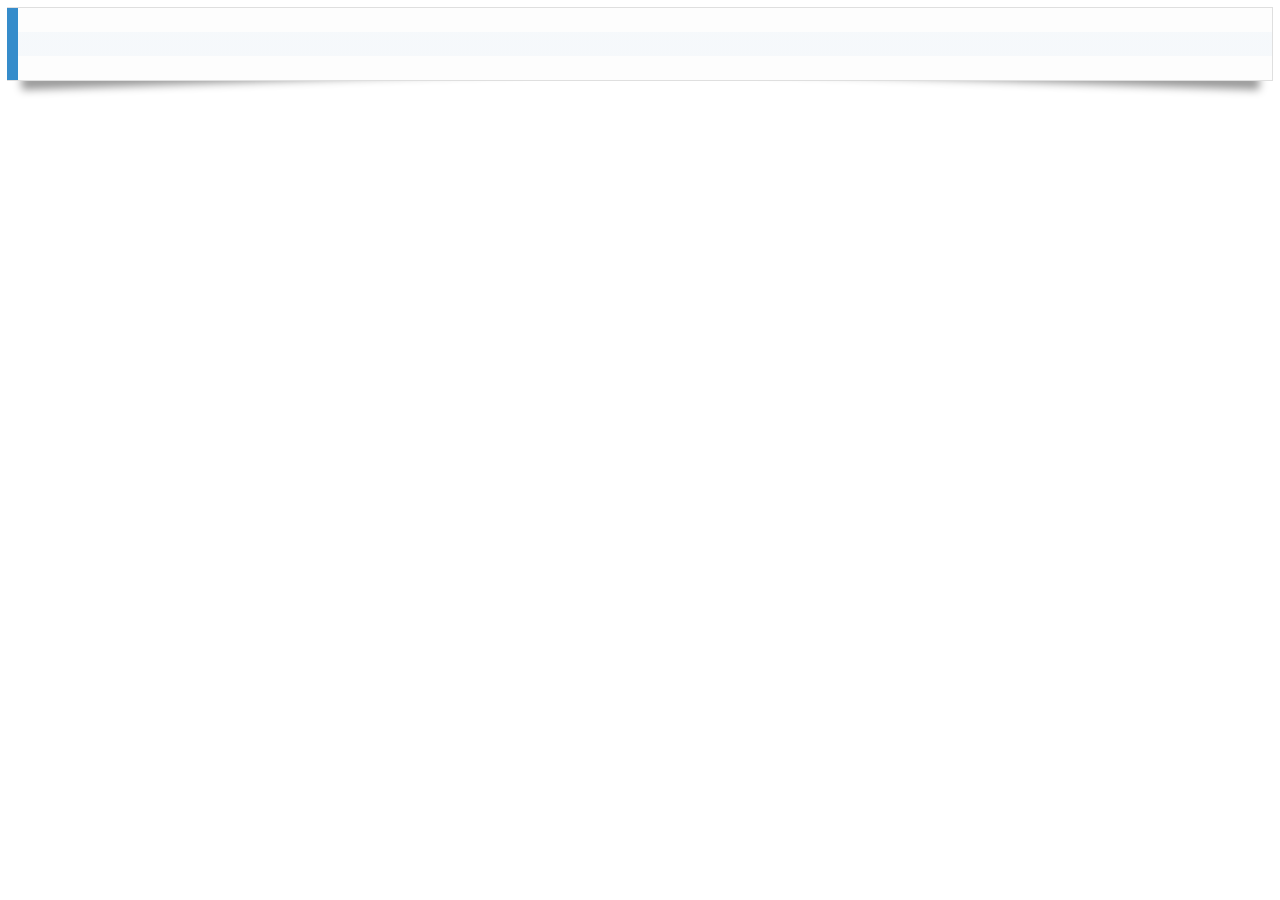
<file: pages/someJavaCodes.html>
<!DOCTYPE html>
<html>
<head>
  <title></title>
  <link rel="stylesheet" type="text/css" href="./util/prism.css">
  <script type="text/javascript" src="./util/prism.js"></script>
</head>
<body>
<pre>
<code class="language-cpp">

</code>
</pre>
</body>
</html>
</file>
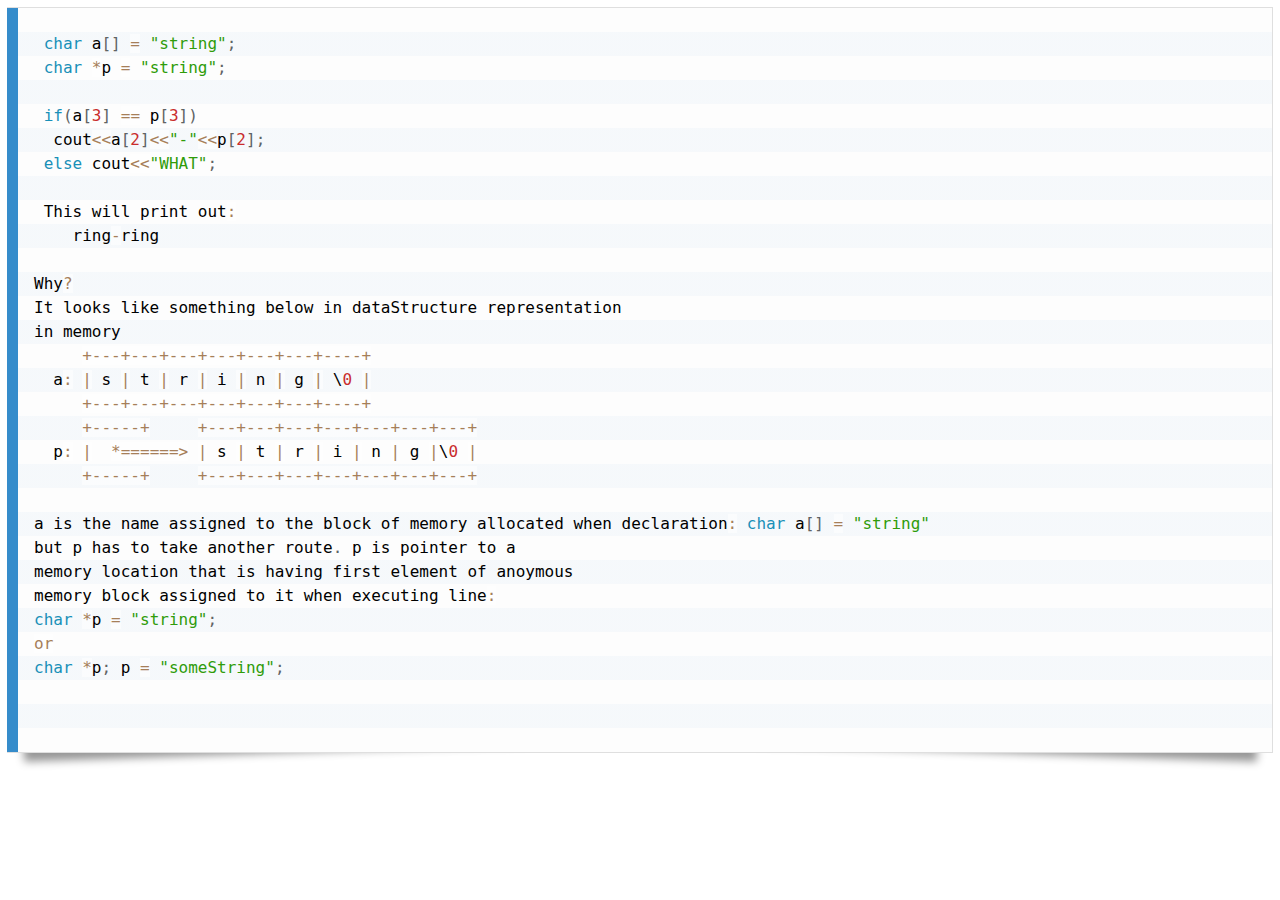
<file: pages/someThoughts.html>
<!DOCTYPE html>
<html>
<head>
  <title></title>
  <link rel="stylesheet" type="text/css" href="./util/prism.css">
  <script type="text/javascript" src="./util/prism.js"></script>
</head>
<body>
<pre>
<code class="language-cpp">
 char a[] = "string";
 char *p = "string";

 if(a[3] == p[3])
  cout&lt&lta[2]&lt&lt"-"&lt&ltp[2];
 else cout&lt&lt"WHAT";

 This will print out:
    ring-ring

Why?
It looks like something below in dataStructure representation
in memory
     +---+---+---+---+---+---+----+
  a: | s | t | r | i | n | g | \0 |
     +---+---+---+---+---+---+----+
     +-----+     +---+---+---+---+---+---+---+ 
  p: |  *======&gt | s | t | r | i | n | g |\0 |    
     +-----+     +---+---+---+---+---+---+---+ 

a is the name assigned to the block of memory allocated when declaration: char a[] = "string"
but p has to take another route. p is pointer to a 
memory location that is having first element of anoymous
memory block assigned to it when executing line:
char *p = "string";
or
char *p; p = "someString";


</code>
</pre>
</body>
</html>
</file>
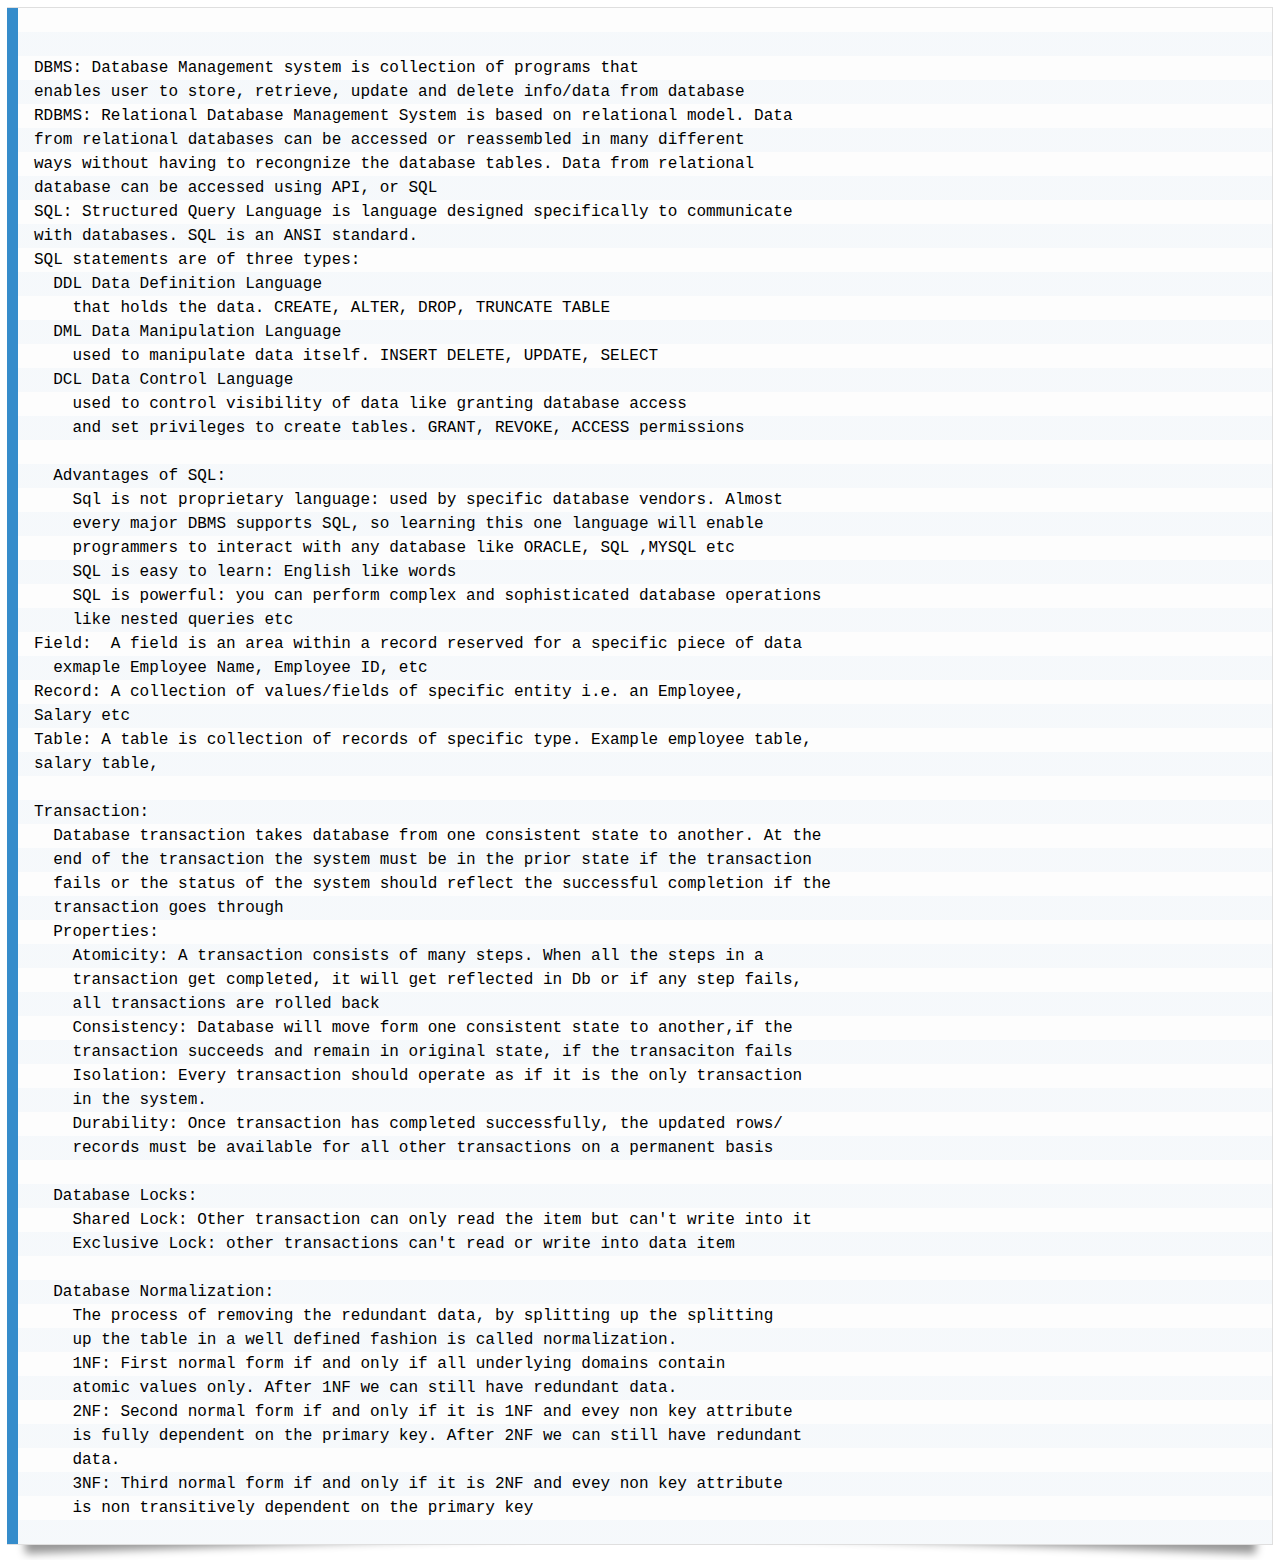
<file: pages/sql.html>
<!DOCTYPE html>
<html>
<head>
  <title></title>
  <link rel="stylesheet" type="text/css" href="./util/prism.css">
  <script type="text/javascript" src="./util/prism.js"></script>
</head>
<body>
<pre>
<code class="language-wiki">

DBMS: Database Management system is collection of programs that
enables user to store, retrieve, update and delete info/data from database
RDBMS: Relational Database Management System is based on relational model. Data
from relational databases can be accessed or reassembled in many different
ways without having to recongnize the database tables. Data from relational 
database can be accessed using API, or SQL
SQL: Structured Query Language is language designed specifically to communicate
with databases. SQL is an ANSI standard.
SQL statements are of three types:
  DDL Data Definition Language
    that holds the data. CREATE, ALTER, DROP, TRUNCATE TABLE
  DML Data Manipulation Language
    used to manipulate data itself. INSERT DELETE, UPDATE, SELECT
  DCL Data Control Language
    used to control visibility of data like granting database access
    and set privileges to create tables. GRANT, REVOKE, ACCESS permissions

  Advantages of SQL: 
    Sql is not proprietary language: used by specific database vendors. Almost
    every major DBMS supports SQL, so learning this one language will enable
    programmers to interact with any database like ORACLE, SQL ,MYSQL etc
    SQL is easy to learn: English like words
    SQL is powerful: you can perform complex and sophisticated database operations
    like nested queries etc
Field:  A field is an area within a record reserved for a specific piece of data
  exmaple Employee Name, Employee ID, etc
Record: A collection of values/fields of specific entity i.e. an Employee,
Salary etc
Table: A table is collection of records of specific type. Example employee table,
salary table, 

Transaction:
  Database transaction takes database from one consistent state to another. At the
  end of the transaction the system must be in the prior state if the transaction
  fails or the status of the system should reflect the successful completion if the
  transaction goes through
  Properties:
    Atomicity: A transaction consists of many steps. When all the steps in a 
    transaction get completed, it will get reflected in Db or if any step fails,
    all transactions are rolled back
    Consistency: Database will move form one consistent state to another,if the
    transaction succeeds and remain in original state, if the transaciton fails
    Isolation: Every transaction should operate as if it is the only transaction
    in the system.
    Durability: Once transaction has completed successfully, the updated rows/
    records must be available for all other transactions on a permanent basis

  Database Locks:
    Shared Lock: Other transaction can only read the item but can't write into it
    Exclusive Lock: other transactions can't read or write into data item

  Database Normalization:
    The process of removing the redundant data, by splitting up the splitting
    up the table in a well defined fashion is called normalization.
    1NF: First normal form if and only if all underlying domains contain
    atomic values only. After 1NF we can still have redundant data.
    2NF: Second normal form if and only if it is 1NF and evey non key attribute
    is fully dependent on the primary key. After 2NF we can still have redundant
    data.
    3NF: Third normal form if and only if it is 2NF and evey non key attribute 
    is non transitively dependent on the primary key
</code>
</pre>
</body>
</html>
</file>
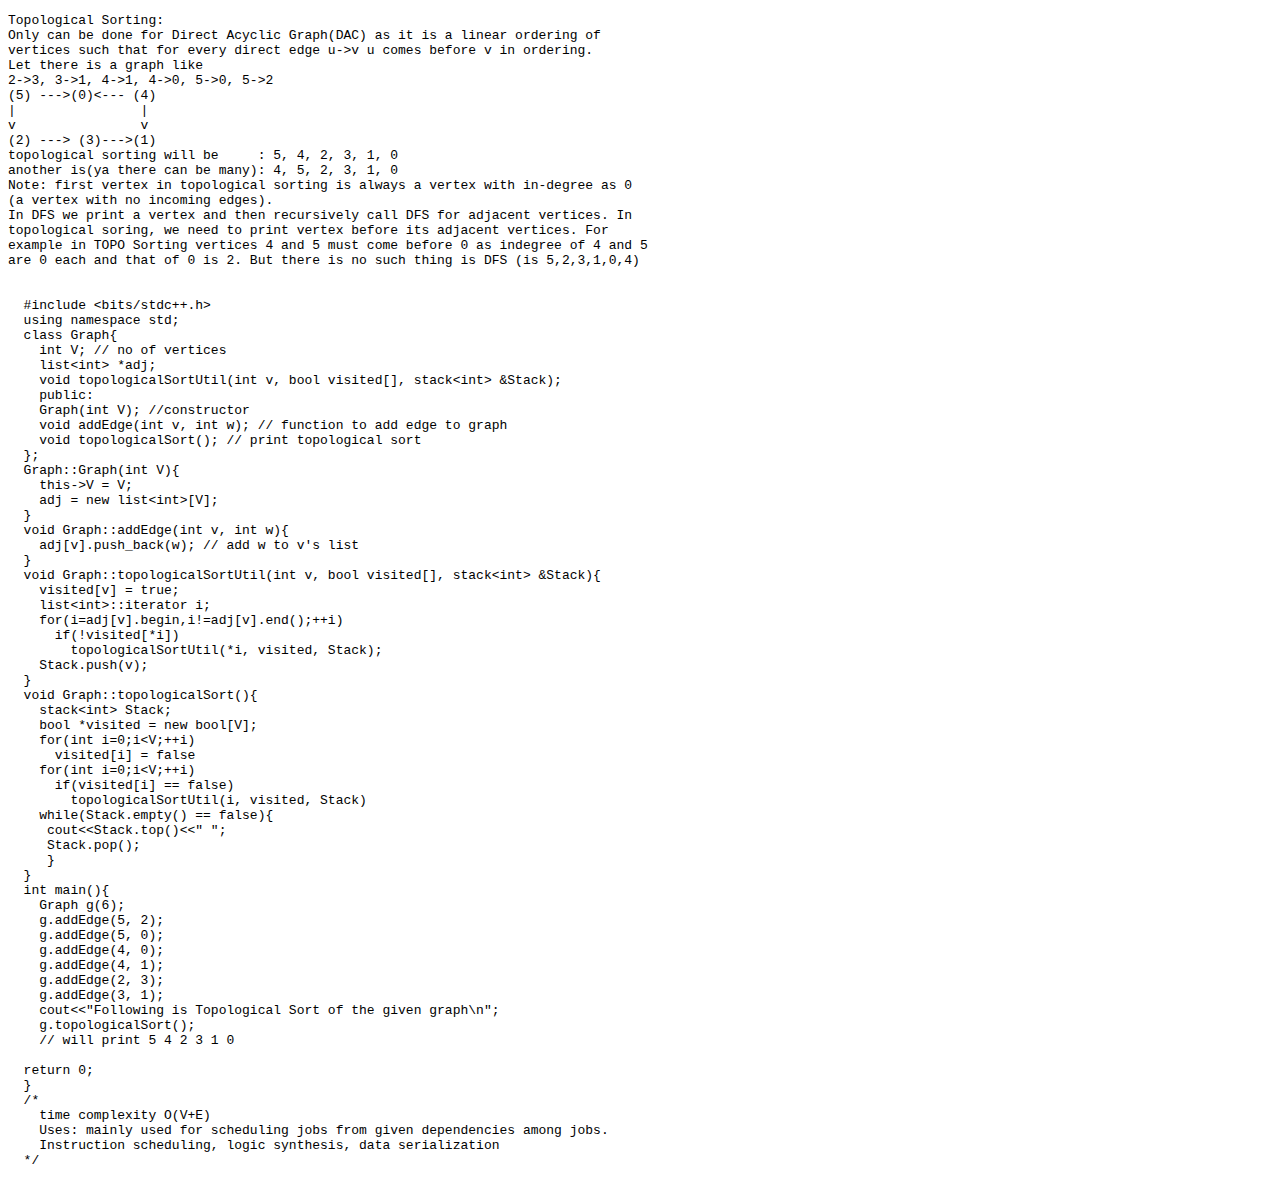
<file: pages/topological_sort.html>
<!DOCTYPE html>
<html>
<head>
  <title></title>
</head>
<body>
<pre>
Topological Sorting: 
Only can be done for Direct Acyclic Graph(DAC) as it is a linear ordering of 
vertices such that for every direct edge u->v u comes before v in ordering.
Let there is a graph like
2->3, 3->1, 4->1, 4->0, 5->0, 5->2
(5) --->(0)&lt--- (4)
|                |
v                v
(2) ---> (3)--->(1)
topological sorting will be     : 5, 4, 2, 3, 1, 0
another is(ya there can be many): 4, 5, 2, 3, 1, 0
Note: first vertex in topological sorting is always a vertex with in-degree as 0
(a vertex with no incoming edges).
In DFS we print a vertex and then recursively call DFS for adjacent vertices. In
topological soring, we need to print vertex before its adjacent vertices. For
example in TOPO Sorting vertices 4 and 5 must come before 0 as indegree of 4 and 5
are 0 each and that of 0 is 2. But there is no such thing is DFS (is 5,2,3,1,0,4)


  #include &ltbits/stdc++.h>
  using namespace std;  
  class Graph{
    int V; // no of vertices
    list&ltint> *adj;
    void topologicalSortUtil(int v, bool visited[], stack&ltint> &Stack);
    public:
    Graph(int V); //constructor
    void addEdge(int v, int w); // function to add edge to graph
    void topologicalSort(); // print topological sort
  };
  Graph::Graph(int V){
    this->V = V;
    adj = new list&ltint>[V];
  }
  void Graph::addEdge(int v, int w){
    adj[v].push_back(w); // add w to v's list
  }
  void Graph::topologicalSortUtil(int v, bool visited[], stack&ltint> &Stack){
    visited[v] = true;
    list&ltint>::iterator i;
    for(i=adj[v].begin,i!=adj[v].end();++i)
      if(!visited[*i])
        topologicalSortUtil(*i, visited, Stack);
    Stack.push(v);
  }
  void Graph::topologicalSort(){
    stack&ltint> Stack;
    bool *visited = new bool[V];
    for(int i=0;i&ltV;++i)
      visited[i] = false
    for(int i=0;i&ltV;++i)
      if(visited[i] == false)
        topologicalSortUtil(i, visited, Stack)
    while(Stack.empty() == false){
     cout&lt&ltStack.top()&lt&lt" ";
     Stack.pop();
     }
  }
  int main(){
    Graph g(6);
    g.addEdge(5, 2);
    g.addEdge(5, 0);
    g.addEdge(4, 0);
    g.addEdge(4, 1);
    g.addEdge(2, 3);
    g.addEdge(3, 1);
    cout&lt&lt"Following is Topological Sort of the given graph\n";
    g.topologicalSort();
    // will print 5 4 2 3 1 0

  return 0;
  }
  /*
    time complexity O(V+E)
    Uses: mainly used for scheduling jobs from given dependencies among jobs.
    Instruction scheduling, logic synthesis, data serialization
  */
  </pre>
</body>
</html>
</file>
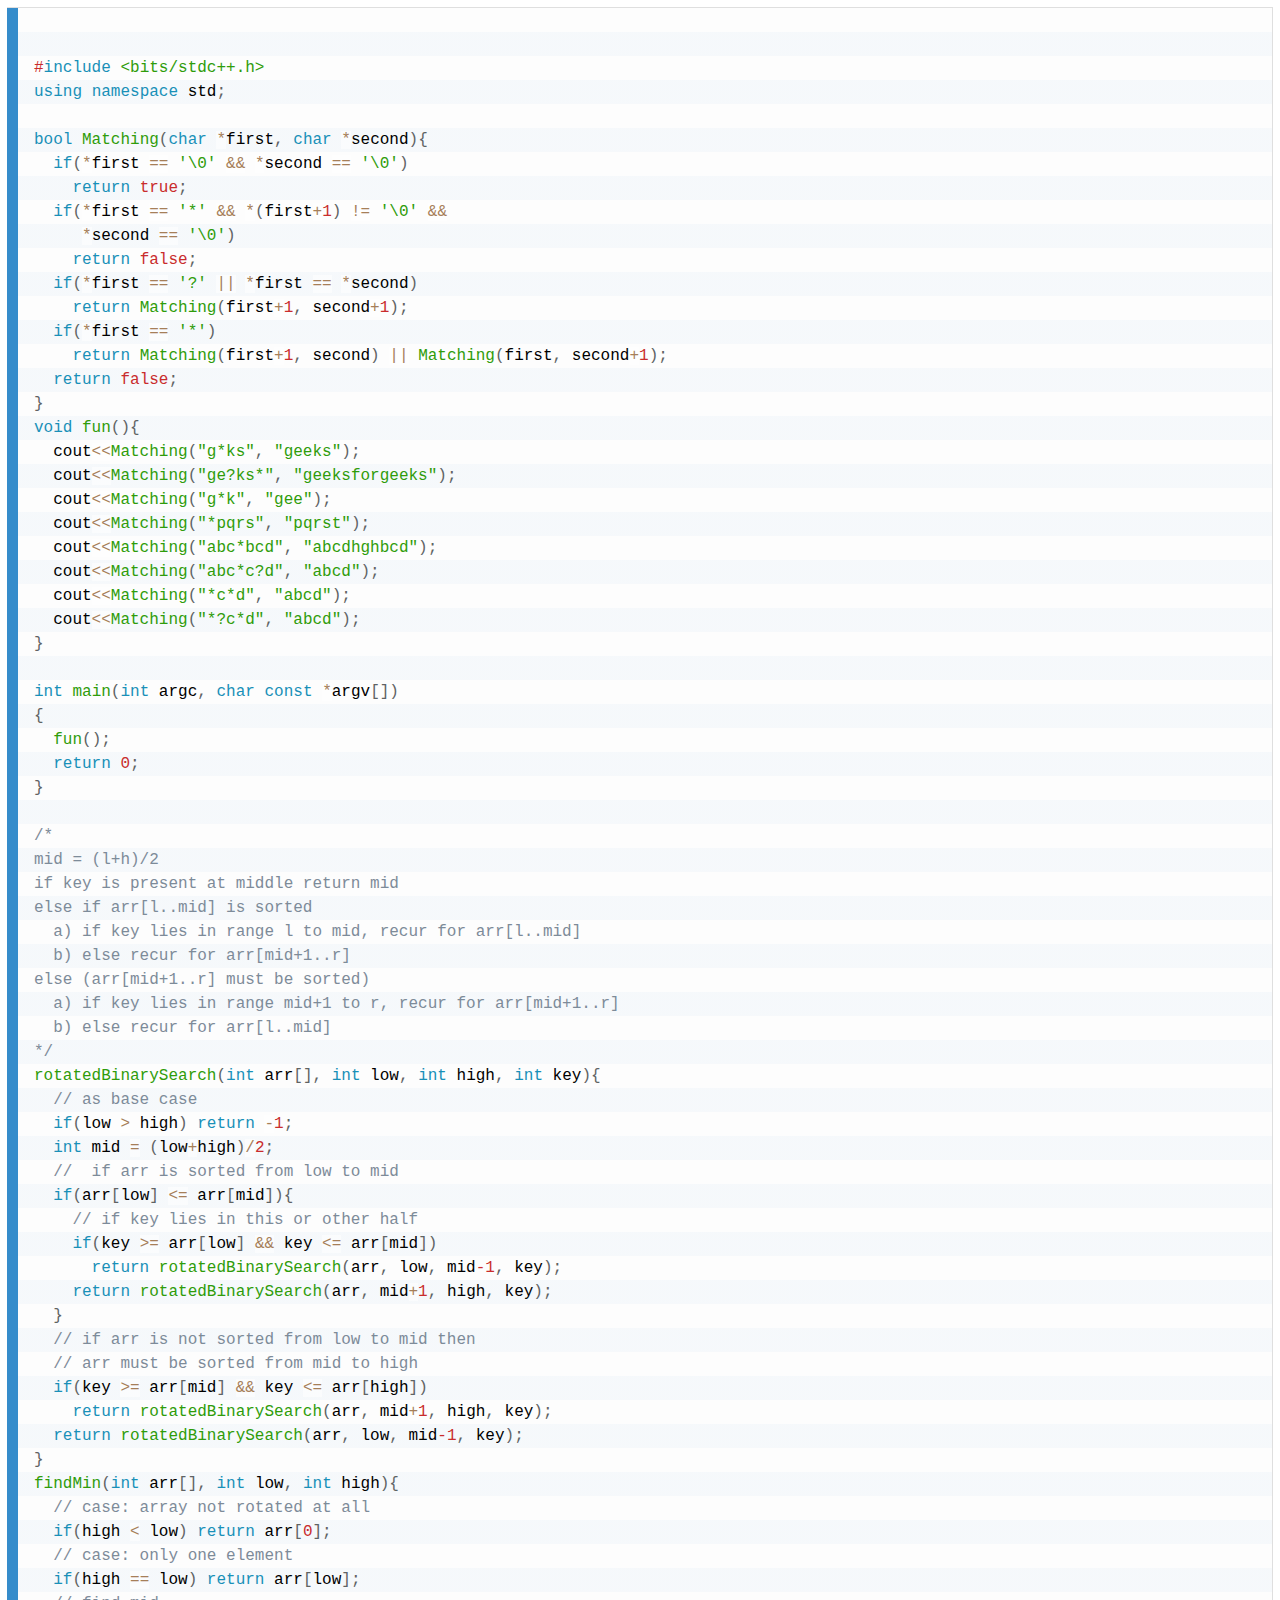
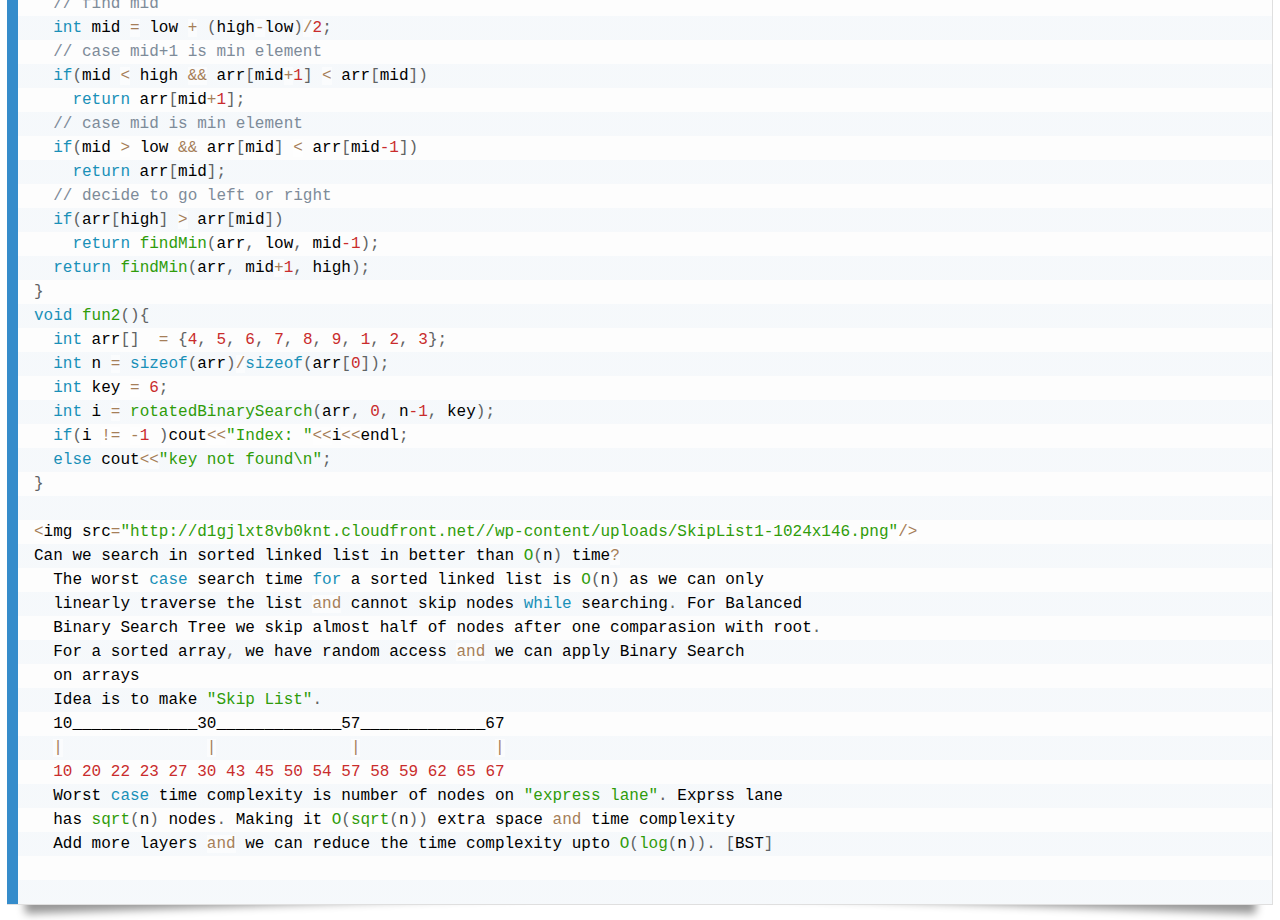
<file: pages/wildcard.html>
<!DOCTYPE html>
<html>
<head>
  <title></title>
  <link rel="stylesheet" type="text/css" href="./util/prism.css">
  <script type="text/javascript" src="./util/prism.js"></script>
</head>
<body>
<pre>
<code class="language-cpp">

#include &ltbits/stdc++.h&gt
using namespace std;

bool Matching(char *first, char *second){
  if(*first == '\0' && *second == '\0')
    return true;
  if(*first == '*' && *(first+1) != '\0' &&
     *second == '\0')
    return false;
  if(*first == '?' || *first == *second)
    return Matching(first+1, second+1);
  if(*first == '*')
    return Matching(first+1, second) || Matching(first, second+1);
  return false;
}
void fun(){
  cout&lt&ltMatching("g*ks", "geeks");
  cout&lt&ltMatching("ge?ks*", "geeksforgeeks");
  cout&lt&ltMatching("g*k", "gee");
  cout&lt&ltMatching("*pqrs", "pqrst");
  cout&lt&ltMatching("abc*bcd", "abcdhghbcd");
  cout&lt&ltMatching("abc*c?d", "abcd");
  cout&lt&ltMatching("*c*d", "abcd");
  cout&lt&ltMatching("*?c*d", "abcd");
}

int main(int argc, char const *argv[])
{
  fun();
  return 0;
}

/*
mid = (l+h)/2
if key is present at middle return mid
else if arr[l..mid] is sorted
  a) if key lies in range l to mid, recur for arr[l..mid]
  b) else recur for arr[mid+1..r]
else (arr[mid+1..r] must be sorted)
  a) if key lies in range mid+1 to r, recur for arr[mid+1..r]
  b) else recur for arr[l..mid]
*/
rotatedBinarySearch(int arr[], int low, int high, int key){
  // as base case
  if(low &gt high) return -1;
  int mid = (low+high)/2;
  //  if arr is sorted from low to mid
  if(arr[low] &lt= arr[mid]){
    // if key lies in this or other half
    if(key &gt= arr[low] && key &lt= arr[mid])
      return rotatedBinarySearch(arr, low, mid-1, key);
    return rotatedBinarySearch(arr, mid+1, high, key);
  }
  // if arr is not sorted from low to mid then 
  // arr must be sorted from mid to high
  if(key &gt= arr[mid] && key &lt= arr[high])
    return rotatedBinarySearch(arr, mid+1, high, key);
  return rotatedBinarySearch(arr, low, mid-1, key);
}
findMin(int arr[], int low, int high){
  // case: array not rotated at all
  if(high &lt low) return arr[0];
  // case: only one element
  if(high == low) return arr[low];
  // find mid
  int mid = low + (high-low)/2;
  // case mid+1 is min element
  if(mid &lt high && arr[mid+1] &lt arr[mid])
    return arr[mid+1];
  // case mid is min element
  if(mid &gt low && arr[mid] &lt arr[mid-1])
    return arr[mid];
  // decide to go left or right
  if(arr[high] &gt arr[mid])
    return findMin(arr, low, mid-1);
  return findMin(arr, mid+1, high);
}
void fun2(){
  int arr[]  = {4, 5, 6, 7, 8, 9, 1, 2, 3};
  int n = sizeof(arr)/sizeof(arr[0]);
  int key = 6;
  int i = rotatedBinarySearch(arr, 0, n-1, key);
  if(i != -1 )cout&lt&lt"Index: "&lt&lti&lt&ltendl;
  else cout&lt&lt"key not found\n";
}

&ltimg src="http://d1gjlxt8vb0knt.cloudfront.net//wp-content/uploads/SkipList1-1024x146.png"/&gt
Can we search in sorted linked list in better than O(n) time?
  The worst case search time for a sorted linked list is O(n) as we can only 
  linearly traverse the list and cannot skip nodes while searching. For Balanced
  Binary Search Tree we skip almost half of nodes after one comparasion with root.
  For a sorted array, we have random access and we can apply Binary Search
  on arrays
  Idea is to make "Skip List". 
  10_____________30_____________57_____________67
  |               |              |              |
  10 20 22 23 27 30 43 45 50 54 57 58 59 62 65 67
  Worst case time complexity is number of nodes on "express lane". Exprss lane
  has sqrt(n) nodes. Making it O(sqrt(n)) extra space and time complexity
  Add more layers and we can reduce the time complexity upto O(log(n)). [BST]
  </code>
</pre>
</body>
</html>
</file>
<file: pages/util/prism.css>
/* http://prismjs.com/download.html?themes=prism-coy&languages=markup+css+clike+javascript+c+cpp+git+go+http+java+json+latex+php+php-extras+python+sql */
/**
 * prism.js Coy theme for JavaScript, CoffeeScript, CSS and HTML
 * Based on https://github.com/tshedor/workshop-wp-theme (Example: http://workshop.kansan.com/category/sessions/basics or http://workshop.timshedor.com/category/sessions/basics);
 * @author Tim  Shedor
 */

code[class*="language-"],
pre[class*="language-"] {
	color: black;
	background: none;
	font-family: Consolas, Monaco, 'Andale Mono', 'Ubuntu Mono', monospace;
	text-align: left;
	white-space: pre;
	word-spacing: normal;
	word-break: normal;
	word-wrap: normal;
	line-height: 1.5;

	-moz-tab-size: 4;
	-o-tab-size: 4;
	tab-size: 4;

	-webkit-hyphens: none;
	-moz-hyphens: none;
	-ms-hyphens: none;
	hyphens: none;
}

/* Code blocks */
pre[class*="language-"] {
	position: relative;
	margin: .5em 0;
	box-shadow: -1px 0px 0px 0px #358ccb, 0px 0px 0px 1px #dfdfdf;
	border-left: 10px solid #358ccb;
	background-color: #fdfdfd;
	background-image: linear-gradient(transparent 50%, rgba(69, 142, 209, 0.04) 50%);
	background-size: 3em 3em;
	background-origin: content-box;
	overflow: visible;
	padding: 0;
}

code[class*="language"] {
	max-height: inherit;
	height: 100%;
	padding: 0 1em;
	display: block;
	overflow: auto;
}

/* Margin bottom to accomodate shadow */
:not(pre) > code[class*="language-"],
pre[class*="language-"] {
	background-color: #fdfdfd;
	-webkit-box-sizing: border-box;
	-moz-box-sizing: border-box;
	box-sizing: border-box;
	margin-bottom: 1em;
}

/* Inline code */
:not(pre) > code[class*="language-"] {
	position: relative;
	padding: .2em;
	border-radius: 0.3em;
	color: #c92c2c;
	border: 1px solid rgba(0, 0, 0, 0.1);
	display: inline;
	white-space: normal;
}

pre[class*="language-"]:before,
pre[class*="language-"]:after {
	content: '';
	z-index: -2;
	display: block;
	position: absolute;
	bottom: 0.75em;
	left: 0.18em;
	width: 40%;
	height: 20%;
	max-height: 13em;
	box-shadow: 0px 13px 8px #979797;
	-webkit-transform: rotate(-2deg);
	-moz-transform: rotate(-2deg);
	-ms-transform: rotate(-2deg);
	-o-transform: rotate(-2deg);
	transform: rotate(-2deg);
}

:not(pre) > code[class*="language-"]:after,
pre[class*="language-"]:after {
	right: 0.75em;
	left: auto;
	-webkit-transform: rotate(2deg);
	-moz-transform: rotate(2deg);
	-ms-transform: rotate(2deg);
	-o-transform: rotate(2deg);
	transform: rotate(2deg);
}

.token.comment,
.token.block-comment,
.token.prolog,
.token.doctype,
.token.cdata {
	color: #7D8B99;
}

.token.punctuation {
	color: #5F6364;
}

.token.property,
.token.tag,
.token.boolean,
.token.number,
.token.function-name,
.token.constant,
.token.symbol,
.token.deleted {
	color: #c92c2c;
}

.token.selector,
.token.attr-name,
.token.string,
.token.char,
.token.function,
.token.builtin,
.token.inserted {
	color: #2f9c0a;
}

.token.operator,
.token.entity,
.token.url,
.token.variable {
	color: #a67f59;
	background: rgba(255, 255, 255, 0.5);
}

.token.atrule,
.token.attr-value,
.token.keyword,
.token.class-name {
	color: #1990b8;
}

.token.regex,
.token.important {
	color: #e90;
}

.language-css .token.string,
.style .token.string {
	color: #a67f59;
	background: rgba(255, 255, 255, 0.5);
}

.token.important {
	font-weight: normal;
}

.token.bold {
	font-weight: bold;
}
.token.italic {
	font-style: italic;
}

.token.entity {
	cursor: help;
}

.namespace {
	opacity: .7;
}

@media screen and (max-width: 767px) {
	pre[class*="language-"]:before,
	pre[class*="language-"]:after {
		bottom: 14px;
		box-shadow: none;
	}

}

/* Plugin styles */
.token.tab:not(:empty):before,
.token.cr:before,
.token.lf:before {
	color: #e0d7d1;
}

/* Plugin styles: Line Numbers */
pre[class*="language-"].line-numbers {
	padding-left: 0;
}

pre[class*="language-"].line-numbers code {
	padding-left: 3.8em;
}

pre[class*="language-"].line-numbers .line-numbers-rows {
	left: 0;
}

/* Plugin styles: Line Highlight */
pre[class*="language-"][data-line] {
	padding-top: 0;
	padding-bottom: 0;
	padding-left: 0;
}
pre[data-line] code {
	position: relative;
	padding-left: 4em;
}
pre .line-highlight {
	margin-top: 0;
}
</file>
